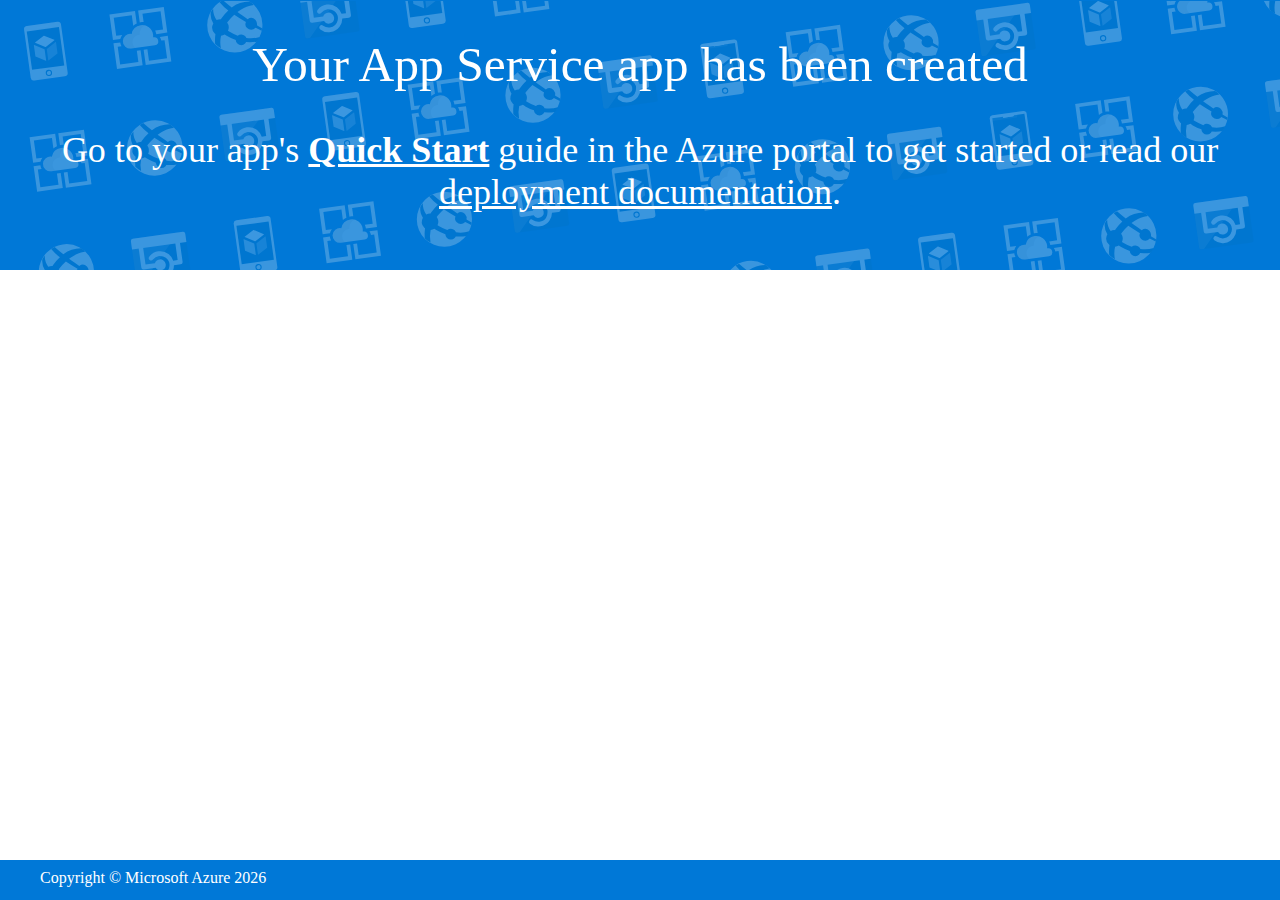
<file: hostingstart.html>
﻿<!DOCTYPE html>
<html>
<head>
<meta charset=utf-8>
<meta name=viewport content="width=device-width, initial-scale=1">
<meta http-equiv=X-UA-Compatible content="IE=edge">
<link rel="shortcut icon" href=[data-uri] type=image/x-icon>
<title>Microsoft Azure App Service - Welcome</title>
<style type=text/css>html{height:100%;width:100%}#feature{margin:0 auto 0 auto;overflow:hidden;height:30vh}#image{position:absolute;z-index:-1;width:100%;background-color:#0078d7;height:30%;overflow:hidden;max-height:400px}#image svg{opacity:.23;min-height:110%;height:110%;max-height:400px;display:block;margin:auto}#topFrame{width:100%;margin-top:25px;margin-left:0;margin-right:0;margin-bottom:0;overflow:hidden;height:65vh}#footer{position:absolute;bottom:0;height:4.4vh;min-height:30px;width:100%;overflow:hidden;margin:0;background-color:#0078d7}p{text-align:center;margin:1vmin}#footer p{color:#fff;text-align:left;padding-left:20px;margin-left:20px;font-size:16px;font-family:"Segoe UI";font-weight:normal}#content{display:block;margin:auto;font-family:"Segoe UI";font-weight:normal;font-size:4vmin;color:#fff;text-align:center;vertical-align:middle;max-width:1200px}#content h1{font-family:"Segoe UI Light";color:#fff;font-weight:normal;font-size:5.5vmin;margin:4vmin}#quickStart{font-weight:bold}p a,p a:visited,p a:active,p a:hover{color:#fff}body{margin:0}.cls-1{fill:none}.cls-2{clip-path:url(#clip-path)}.cls-3{fill:#f9f9f9}.cls-4{fill:#0071bc}.cls-5,.cls-6,.cls-7,.cls-8,.cls-9{fill:#fff}.cls-5{opacity:.15}.cls-10,.cls-5,.cls-7,.cls-8,.cls-9{isolation:isolate}.cls-7{opacity:.7}.cls-8{opacity:.4}.cls-10,.cls-9{opacity:.2}.cls-10{fill:#a0a1a2}</style>
<script>if(!String.prototype.startsWith){String.prototype.startsWith=function(b,a){a=a||0;return this.substr(a,b.length)===b}}(function(d,e,j,h,f,c,b){d.GoogleAnalyticsObject=f;d[f]=d[f]||function(){(d[f].q=d[f].q||[]).push(arguments)},d[f].l=1*new Date();c=e.createElement(j),b=e.getElementsByTagName(j)[0];c.async=1;c.src=h;b.parentNode.insertBefore(c,b)})(window,document,"script","https://www.google-analytics.com/analytics.js","ga");ga("create","UA-87926369-1","auto");ga("send","pageview","hostingstartpage");</script>
<script>var trackOutboundLink=function(b){var a=document.getElementById(b).getAttribute("href");ga("send","event","outbound",b,a,{transport:"beacon",hitCallback:function(){window.open(a)}})};</script>
<script type=text/javascript>var mixPanelLoaded=false;var userInfo;(function(l,c){if(!c.__SV){var d,k,h,j;window.mixpanel=c;c._i=[];c.init=function(b,i,m){function g(e,o){var f=o.split(".");2==f.length&&(e=e[f[0]],o=f[1]);e[o]=function(){e.push([o].concat(Array.prototype.slice.call(arguments,0)))}}var n=c;"undefined"!==typeof m?n=c[m]=[]:m="mixpanel";n.people=n.people||[];n.toString=function(e){var f="mixpanel";"mixpanel"!==m&&(f+="."+m);e||(f+=" (stub)");return f};n.people.toString=function(){return n.toString(1)+".people (stub)"};h="disable time_event track track_pageview track_links track_forms register register_once alias unregister identify name_tag set_config people.set people.set_once people.increment people.append people.union people.track_charge people.clear_charges people.delete_user".split(" ");for(j=0;j<h.length;j++){g(n,h[j])}c._i.push([b,i,m])};c.__SV=1.2;d=l.createElement("script");d.type="text/javascript";d.async=!0;d.src="undefined"!==typeof MIXPANEL_CUSTOM_LIB_URL?MIXPANEL_CUSTOM_LIB_URL:"file:"===l.location.protocol&&"//cdn.mxpnl.com/libs/mixpanel-2-latest.min.js".match(/^\/\//)?"https://cdn.mxpnl.com/libs/mixpanel-2-latest.min.js":"//cdn.mxpnl.com/libs/mixpanel-2-latest.min.js";k=l.getElementsByTagName("script")[0];k.parentNode.insertBefore(d,k)}})(document,window.mixpanel||[]);mixpanel.init("1d92e3abd14a2d65f748d1314dd24b99",{cross_subdomain_cookie:true,loaded:function(){this.mixPanelLoaded=true}});function insertIframe(a){ga(function(e){var b=e.get("clientId");var c=document.getElementById("feature");var d=document.createElement("iframe");d.setAttribute("src","https://appservicelandingpage.trafficmanager.net?"+a+"&clientId="+b);d.setAttribute("id","topFrame");d.setAttribute("scrolling","no");d.setAttribute("frameborder","0");d.setAttribute("width","100vh");d.setAttribute("allowFullScreen","");insertAfter(c,d)})}function updateLinks(a){ga(function(e){var b=e.get("clientId");var c=document.getElementsByTagName("a");for(var d=0;d<c.length;d++){c[d].setAttribute("href",c[d].getAttribute("href")+"&"+a+"&clientId="+b)}})}function insertAfter(a,b){a.parentNode.insertBefore(b,a.nextSibling)}function addMixPanelProperties(a){a=a||{};a.sitename="appservice-hostingstart-page";a.correlationId=window.mixpanel.get_distinct_id()}window.onload=function(){try{var a=window.location.hostname;if(a.includes(".azurewebsites.net")){a=a.replace(".azurewebsites.net","")}var b=document.getElementById("quickStartLink");b.setAttribute("href",b.getAttribute("href")+"&sitename="+a);userInfo=window.mixpanel.get_distinct_id()||false;if(!!userInfo){window.mixpanel.track("appservice-hostingstart-page",{page:"load",properties:this.addMixPanelProperties(null)});mixpanel.track_links("#quickStart a","appservice-hostingstart-page-quickstart",{referrer:document.referrer});mixpanel.track_links("#docs a","appservice-hostingstart-page-docs",{referrer:document.referrer});var c="correlationId="+userInfo;this.insertIframe(c);this.updateLinks(c)}}catch(d){if(d.toString().startsWith("TypeError")){this.insertIframe("")}}};</script>
</head>
<body>
<div id=feature>
<div id=image>
<svg id=Layer_1 data-name="Layer 1" xmlns=http://www.w3.org/2000/svg xmlns:xlink=http://www.w3.org/1999/xlink viewBox="0 0 1367 300"><defs><style>.cls-1{fill:none}.cls-2{clip-path:url(#clip-path)}.cls-3{fill:#f9f9f9}.cls-4{fill:#0071bc}.cls-5,.cls-6,.cls-7,.cls-8,.cls-9{fill:#fff}.cls-5{opacity:.15}.cls-10,.cls-5,.cls-7,.cls-8,.cls-9{isolation:isolate}.cls-7{opacity:.7}.cls-8{opacity:.4}.cls-10,.cls-9{opacity:.2}.cls-10{fill:#a0a1a2}</style><clipPath id=clip-path><rect class=cls-1 x=0.28 y=1 width=1367 height="299"/></clipPath></defs><title>hostingstart-v2-02</title><g id=Layer_2 data-name="Layer 2"><g class=cls-2><g id=Mobile><path class=cls-3 d="M68.35,73.17a3.24,3.24,0,0,1-2.65,3.74l-.14,0L34.74,81.2A3.24,3.24,0,0,1,31,78.52q0-.08,0-.17L24.33,30A3.24,3.24,0,0,1,27,26.26l.14,0L57.93,22a3.24,3.24,0,0,1,3.69,2.71l0,.14Z"/><rect class=cls-4 x=29.55 y=29.47 width=32.83 height=39.02 transform="translate(-6.3 6.78) rotate(-7.9)"/><path class=cls-4 d="M52.55,73.24A3.18,3.18,0,1,1,49,70.48h0a3.19,3.19,0,0,1,3.59,2.74v0"/><path class=cls-3 d="M51.48,73.39a2.07,2.07,0,0,1-1.73,2.36h-.06a2.09,2.09,0,1,1,1.79-2.34h0"/><path class=cls-5 d="M32.39,70.55,27,31.9l24.74-3.43,1.37-5.79-26,3.61a3.24,3.24,0,0,0-2.79,3.63V30L31,78.35a3.24,3.24,0,0,0,3.57,2.87l.14,0,4-.56,2.82-11.37-9.17,1.27Z"/><path class=cls-6 d="M48.5,26.48a.74.74,0,0,1-.62.85h0l-9.49,1.32a.75.75,0,0,1-.21-1.49l9.44-1.31a.7.7,0,0,1,.9.64"/><path class=cls-6 d="M48.5,26.48a.74.74,0,0,1-.62.85h0l-9.49,1.32a.75.75,0,0,1-.21-1.49l9.44-1.31a.7.7,0,0,1,.9.64"/><path class=cls-6 d="M45.88,47.54h-.11L35.46,43.28c-.11,0-.12-.09-.14-.2a.38.38,0,0,1,.08-.23L44.18,36h.32l10.32,4.27c.11,0,.12.09.14.2s0,.21-.08.23L46.2,47.5h-.32"/><path class=cls-7 d="M46.38,61.33h-.11L35.9,57.08c-.11,0-.12-.09-.14-.2l-1.55-11.2a.38.38,0,0,1,.08-.23h.32l10.32,4.27c.11,0,.12.09.14.2l1.55,11.2a.38.38,0,0,1-.08.23h-.16"/><path class=cls-8 d="M49,61h-.11c-.11,0-.12-.09-.14-.2L47.27,49.69a.38.38,0,0,1,.08-.23l8.77-6.92h.32c.11,0,.12.09.14.2l1.52,11A.38.38,0,0,1,58,54l-8.71,6.92L49,61"/></g><g id=Web><path class=cls-3 d="M257,44.51A27.67,27.67,0,1,1,217.63,5.63a27.08,27.08,0,0,1,15.88-8A27.63,27.63,0,0,1,257,44.51"/><path class=cls-4 d="M249.61,28.27a5.83,5.83,0,0,0,8.24.11l.11-.11.28-.36c2.87,1.5,4.9,2.47,6,3.07a19.29,19.29,0,0,0,.43-2.39c-1.22-.59-2.78-1.62-5.2-3.08a6.48,6.48,0,0,0-1.54-5.59,5.89,5.89,0,0,0-7.78-.49c-3.06-2.13-6.55-4.57-10.29-7.31,9.32-6.77,16.55-7,16.55-7a26.09,26.09,0,0,0-4.5-3.5,29.83,29.83,0,0,0-17.84,6h0q-4.31-3.47-8.84-7.4c-1.17.6-2.27,1.24-3.42,1.94a55.73,55.73,0,0,0,8.77,8.44h0a44.53,44.53,0,0,0-6.64,7.65,5.11,5.11,0,0,0-.71,1.13,8,8,0,0,0-4.43.94,19.75,19.75,0,0,1-3.51-11.61,24.75,24.75,0,0,0-2.48,4,17.45,17.45,0,0,0,2.66,10.92,8.55,8.55,0,0,0,1.4,10.12l.73.55a45.7,45.7,0,0,0-.32,9.81c.26.29.3.61.67.94a32.94,32.94,0,0,0,5.19,3.78A30.34,30.34,0,0,1,223.27,36,8,8,0,0,0,227,34.83c.73.55,1.61,1,2.44,1.56a45.42,45.42,0,0,0,8.69,4A5.33,5.33,0,0,0,239.8,44a5.5,5.5,0,0,0,7.78,0l0,0a5.84,5.84,0,0,0,1-1.5,45.79,45.79,0,0,0,10.91-.38c.43-.06,2-3,2.92-4.8a30.14,30.14,0,0,1-13.6,1,4.15,4.15,0,0,0-1.31-2,5.42,5.42,0,0,0-7.41-.22,53.54,53.54,0,0,1-8.12-4c-.59-.35-1.12-.6-1.71-1a8.24,8.24,0,0,0-.83-8.3l.87-1.15a56.71,56.71,0,0,1,6.33-6.79l-.24-.18.24.18h0c3.85,2.72,7.89,5.2,11.78,7.43A5.18,5.18,0,0,0,249.61,28.27Z"/></g><g id=API><path class=cls-4 d="M308.22,37a2.22,2.22,0,0,0,2.49,1.88l50.54-7a2.22,2.22,0,0,0,1.88-2.49L358.34-5.16,303.43,2.47Z"/><path class=cls-6 d="M350.87-10.42a2.26,2.26,0,0,0-2.48-2l-.13,0a2.26,2.26,0,0,0-2,2.48l0,.13,3.23,23.24L345,14a13.93,13.93,0,0,0-4.74-6.73A13.54,13.54,0,0,0,330,4.65a13.94,13.94,0,0,0-9.19,5.41,2.48,2.48,0,0,0,.46,3.31,2.37,2.37,0,0,0,3.31-.46,9.15,9.15,0,0,1,6.13-3.57,9.72,9.72,0,0,1,6.87,1.76,9.26,9.26,0,0,1-4.33,16.58,9.72,9.72,0,0,1-6.87-1.76,2.37,2.37,0,0,0-3.31.46,2.48,2.48,0,0,0,.46,3.31,13.54,13.54,0,0,0,10.32,2.7A13.94,13.94,0,0,0,343,27a13.66,13.66,0,0,0,2.77-8.26l6.72-.93a2.26,2.26,0,0,0,2-2.48l0-.13-3.55-25.59Z"/><path class=cls-6 d="M331,12.76a5.61,5.61,0,0,0-4.51,3.89L317,18,313.77-5.27a2.26,2.26,0,0,0-2.48-2l-.13,0a2.31,2.31,0,0,0-1.87,2.6l3.55,25.54a2.26,2.26,0,0,0,2.48,2l.13,0,11.84-1.64a5.52,5.52,0,0,0,10.13-3.74A5.74,5.74,0,0,0,331,12.76Z"/><path class=cls-3 d="M354.74-15.09l-50.54,7a2.25,2.25,0,0,0-1.88,2.49l1.16,8.37,54.91-7.62-1.16-8.37a2.25,2.25,0,0,0-2.49-1.88"/><path class=cls-9 d="M304.2-8.07a2.25,2.25,0,0,0-1.88,2.49l1.12,8,.5,3.63,4.28,30.81a2.22,2.22,0,0,0,2.49,1.88l2.4-.33,36.78-52.92Z"/></g><g id=Mobile-2><path class=cls-3 d="M450.19,20.16a3.24,3.24,0,0,1-2.65,3.74l-.14,0L416.59,28.2a3.24,3.24,0,0,1-3.69-2.71l0-.14L406.17-23a3.24,3.24,0,0,1,2.7-3.7l.13,0L439.77-31a3.24,3.24,0,0,1,3.69,2.71l0,.14Z"/><rect class=cls-4 x=411.4 y=-23.52 width=32.83 height=39.02 transform="translate(4.61 58.76) rotate(-7.9)"/><path class=cls-4 d="M434.39,20.23a3.18,3.18,0,1,1-3.59-2.76,3.18,3.18,0,0,1,3.59,2.76v0"/><path class=cls-3 d="M433.32,20.38a2.07,2.07,0,0,1-1.73,2.36h-.06a2.08,2.08,0,1,1,1.79-2.33"/><path class=cls-5 d="M414.24,17.54l-5.37-38.65,24.74-3.43L435-30.33l-26,3.61a3.24,3.24,0,0,0-2.85,3.59l0,.13,6.71,48.3a3.24,3.24,0,0,0,3.57,2.87l.14,0,4-.56,2.82-11.37-9.17,1.27Z"/><path class=cls-7 d="M428.22,8.32h-.11L417.74,4.07c-.11,0-.12-.09-.14-.2L416-7.33a.38.38,0,0,1,.08-.23h.32l10.32,4.27c.11,0,.12.09.14.2l1.55,11.2a.38.38,0,0,1-.08.23h-.16"/><path class=cls-8 d="M430.89,7.95h-.11c-.11,0-.12-.09-.14-.2L429.11-3.32a.38.38,0,0,1,.08-.23L438-10.47h.32c.11,0,.12.09.14.2L440,.77a.38.38,0,0,1-.08.23l-8.71,6.92h-.27"/></g><g id=AppService><path class=cls-3 d="M139.66,62.68l-18.25,2.53L118.9,47.13l3.8-.53a10,10,0,0,1-1.18-3.54v-.25l-6.93,1,3.59,25.85L144.09,66,142,50.65l-3.8.53,1.59,11.49Z"/><path class=cls-3 d="M162.92,41l3.29-.46,2.53,18.25L150.5,61.34l-1.61-11.57-3.8.53,2.12,15.29L173.06,62l-3.58-25.77-8.11,1.13a7.37,7.37,0,0,1,1.52,3.49Z"/><path class=cls-3 d="M117.38,36.15,114.86,18l18.25-2.53L134.57,26a11.26,11.26,0,0,1,3.56-2.3l-1.75-12.59L110.53,14.7l3.58,25.77,7.43-1a9.32,9.32,0,0,1,1.93-4.06l-6.09.76Z"/><path class=cls-3 d="M145.08,22.31,143.92,14l18.25-2.53,2.53,18.25-8,1.11a13.29,13.29,0,0,1,1.11,3.63v.08L169,32.94,165.44,7.09l-25.93,3.6,1.67,12a4.82,4.82,0,0,0,.83-.2C143,22.43,144,22.29,145.08,22.31Z"/><path class=cls-3 d="M159.83,41.1a4.09,4.09,0,0,0-4.61-3.49h0l-.59.08a10.34,10.34,0,0,0,0-2.93,11,11,0,0,0-12.41-9.38A10.83,10.83,0,0,0,133,34.23,7.49,7.49,0,1,0,132.6,49h0l23.91-3.32h0a4,4,0,0,0,3.32-4.58h0"/><path class=cls-10 d="M136.75,48.53a6.73,6.73,0,0,1-2.45-3.36,7.42,7.42,0,0,1,4.24-9.6l.1,0a4.87,4.87,0,0,1,2.44-.42,11.11,11.11,0,0,1,4.78-9.62,10.47,10.47,0,0,0-3.38-.13,10.83,10.83,0,0,0-9.19,8.85A7.49,7.49,0,1,0,132.85,49h0l3.89-.54Z"/></g><g id=AppService-2><path class=cls-3 d="M521.5,9.67,503.26,12.2,500.75-5.88l3.8-.53a10,10,0,0,1-1.18-3.54v-.25l-6.93,1L500,16.61,525.93,13,523.8-2.36l-3.8.53,1.59,11.49Z"/><path class=cls-3 d="M544.76-12l3.29-.46L550.59,5.8,532.34,8.33,530.73-3.24l-3.8.53L529,12.58,554.91,9l-3.58-25.77-8.11,1.13a7.37,7.37,0,0,1,1.52,3.49Z"/></g><g id=Web-2><path class=cls-3 d="M176.32,168.52A27.67,27.67,0,1,1,137,129.64a27.08,27.08,0,0,1,15.88-8,27.63,27.63,0,0,1,23.49,46.83"/><path class=cls-4 d="M169,152.28a5.83,5.83,0,0,0,8.24.11l.11-.11.28-.36c2.87,1.5,4.9,2.47,6,3.07a19.29,19.29,0,0,0,.43-2.39c-1.22-.59-2.78-1.62-5.2-3.08a6.48,6.48,0,0,0-1.54-5.59,5.89,5.89,0,0,0-7.78-.49c-3.06-2.13-6.55-4.57-10.29-7.31,9.32-6.77,16.55-7,16.55-7a26.09,26.09,0,0,0-4.5-3.5,29.83,29.83,0,0,0-17.84,6h0q-4.31-3.47-8.84-7.4c-1.17.6-2.27,1.24-3.42,1.94a55.73,55.73,0,0,0,8.77,8.44h0a44.53,44.53,0,0,0-6.64,7.65,5.11,5.11,0,0,0-.71,1.13,8,8,0,0,0-4.43.94,19.75,19.75,0,0,1-3.51-11.61,24.75,24.75,0,0,0-2.48,4,17.45,17.45,0,0,0,2.66,10.92,8.55,8.55,0,0,0,1.4,10.12l.73.55a45.7,45.7,0,0,0-.32,9.81c.26.29.3.61.67.94a32.94,32.94,0,0,0,5.19,3.78,30.34,30.34,0,0,1,.13-12.77,8,8,0,0,0,3.74-1.17c.73.55,1.61,1,2.44,1.56a45.42,45.42,0,0,0,8.69,3.95,5.33,5.33,0,0,0,1.65,3.68,5.5,5.5,0,0,0,7.78,0l0,0a5.84,5.84,0,0,0,1-1.5,45.79,45.79,0,0,0,10.91-.38c.43-.06,2-3,2.92-4.8a30.14,30.14,0,0,1-13.6,1,4.15,4.15,0,0,0-1.31-2,5.42,5.42,0,0,0-7.41-.22,53.54,53.54,0,0,1-8.14-3.92c-.59-.35-1.12-.6-1.71-1a8.24,8.24,0,0,0-.83-8.3l.87-1.15a56.71,56.71,0,0,1,6.33-6.79l-.24-.18.24.18h0c3.85,2.72,7.89,5.2,11.78,7.43A5.18,5.18,0,0,0,169,152.28Z"/></g><g id=API-2><path class=cls-4 d="M227.58,161a2.22,2.22,0,0,0,2.49,1.88l50.54-7a2.22,2.22,0,0,0,1.88-2.49L277.7,118.9l-54.91,7.62Z"/><path class=cls-6 d="M270.23,113.59a2.31,2.31,0,0,0-4.58.64l3.23,23.24-4.48.62a13.93,13.93,0,0,0-4.74-6.73,13.54,13.54,0,0,0-10.32-2.7,13.94,13.94,0,0,0-9.19,5.41,2.48,2.48,0,0,0,.46,3.31,2.37,2.37,0,0,0,3.31-.46,9.15,9.15,0,0,1,6.13-3.57,9.72,9.72,0,0,1,6.87,1.76,9.26,9.26,0,0,1-4.33,16.58,9.72,9.72,0,0,1-6.87-1.76,2.37,2.37,0,0,0-3.31.46,2.48,2.48,0,0,0,.46,3.31,13.54,13.54,0,0,0,10.32,2.7,13.94,13.94,0,0,0,9.19-5.41,13.66,13.66,0,0,0,2.77-8.26l6.72-.93a2.26,2.26,0,0,0,2-2.48l0-.13-3.55-25.59Z"/><path class=cls-6 d="M250.41,136.77a5.61,5.61,0,0,0-4.51,3.89L236.35,142l-3.23-23.24a2.26,2.26,0,0,0-2.48-2l-.13,0a2.31,2.31,0,0,0-1.87,2.6l3.55,25.54a2.26,2.26,0,0,0,2.48,2l.13,0,11.84-1.64a5.52,5.52,0,0,0,10.13-3.74A5.74,5.74,0,0,0,250.41,136.77Z"/><path class=cls-3 d="M274.09,108.92l-50.54,7a2.25,2.25,0,0,0-1.88,2.49l1.16,8.37,54.91-7.62-1.16-8.37a2.25,2.25,0,0,0-2.49-1.88"/><path class=cls-9 d="M223.55,115.94a2.25,2.25,0,0,0-1.88,2.49l1.12,8,.5,3.63,4.28,30.81a2.22,2.22,0,0,0,2.49,1.88l2.4-.33,36.78-52.92-45.68,6.4Z"/></g><g id=Mobile-3><path class=cls-3 d="M369.55,144.17a3.24,3.24,0,0,1-2.65,3.74l-.14,0-30.81,4.28a3.24,3.24,0,0,1-3.69-2.71l0-.14-6.71-48.3a3.24,3.24,0,0,1,2.65-3.74l.14,0L359.13,93a3.24,3.24,0,0,1,3.69,2.71l0,.14Z"/><rect class=cls-4 x=330.74 y=100.49 width=32.83 height=39.02 transform="translate(-13.2 48.85) rotate(-7.9)"/><path class=cls-4 d="M353.74,144.24a3.18,3.18,0,1,1-3.59-2.76,3.18,3.18,0,0,1,3.59,2.76v0"/><path class=cls-3 d="M352.68,144.39a2.07,2.07,0,0,1-1.73,2.36h-.06a2.1,2.1,0,0,1-2.37-1.79h0a2.1,2.1,0,1,1,4.16-.58h0"/><path class=cls-5 d="M333.59,141.55l-5.37-38.65L353,99.47l1.37-5.79-26,3.61a3.24,3.24,0,0,0-2.81,3.62l0,.14,6.71,48.3a3.24,3.24,0,0,0,3.57,2.87l.14,0,4-.56,2.82-11.37-9.17,1.27Z"/><path class=cls-6 d="M349.7,97.48a.74.74,0,0,1-.62.85h0l-9.49,1.32a.75.75,0,1,1-.21-1.49l9.44-1.31a.7.7,0,0,1,.9.64"/><path class=cls-6 d="M349.7,97.48a.74.74,0,0,1-.62.85h0l-9.49,1.32a.75.75,0,1,1-.21-1.49l9.44-1.31a.7.7,0,0,1,.9.64"/><path class=cls-6 d="M347.08,118.54H347l-10.32-4.27c-.11,0-.12-.09-.14-.2a.38.38,0,0,1,.08-.23L345.4,107h.32L356,111.27c.11,0,.12.09.14.2s0,.21-.08.23l-8.67,6.8h-.32"/><path class=cls-7 d="M347.58,132.33h-.11l-10.37-4.27c-.11,0-.12-.09-.14-.2l-1.55-11.2a.38.38,0,0,1,.08-.23h.32l10.32,4.27c.11,0,.12.09.14.2l1.55,11.2a.38.38,0,0,1-.08.23h-.16"/><path class=cls-8 d="M350.25,132h-.11c-.11,0-.12-.09-.14-.2l-1.54-11.09a.38.38,0,0,1,.08-.23l8.77-6.92h.32c.11,0,.12.09.14.2l1.54,11.09a.38.38,0,0,1-.08.23L350.52,132h-.27"/></g><g id=AppService-3><path class=cls-3 d="M59,186.69l-18.25,2.53-2.51-18.08,3.8-.53a10,10,0,0,1-1.18-3.54v-.25l-6.93,1,3.59,25.85L63.45,190l-2.13-15.37-3.8.53,1.59,11.49Z"/><path class=cls-3 d="M82.28,165l3.29-.46,2.53,18.25-18.25,2.53-1.61-11.57-3.8.53,2.12,15.29L92.42,186l-3.58-25.77-8.11,1.13a7.37,7.37,0,0,1,1.52,3.49Z"/><path class=cls-3 d="M36.74,160.16,34.22,142l18.25-2.53L53.93,150a11.26,11.26,0,0,1,3.56-2.3l-1.75-12.59L29.89,138.7l3.58,25.77,7.43-1a9.32,9.32,0,0,1,1.93-4.06l-6.09.76Z"/><path class=cls-3 d="M64.44,146.33,63.28,138l18.25-2.53,2.53,18.25-8,1.11a13.29,13.29,0,0,1,1.11,3.63v.08L88.39,157,84.8,131.1l-25.93,3.6,1.67,12a4.82,4.82,0,0,0,.83-.2C62.39,146.44,63.4,146.3,64.44,146.33Z"/><path class=cls-3 d="M79.19,165.12a4.09,4.09,0,0,0-4.61-3.49h0l-.59.08a10.34,10.34,0,0,0,0-2.93,11,11,0,0,0-12.41-9.38,10.83,10.83,0,0,0-9.19,8.85A7.49,7.49,0,1,0,52,173h0l23.91-3.32h0a4,4,0,0,0,3.32-4.58h0"/><path class=cls-10 d="M56.11,172.54a6.73,6.73,0,0,1-2.45-3.36,7.42,7.42,0,0,1,4.22-9.61l.12,0a4.87,4.87,0,0,1,2.44-.42,11.11,11.11,0,0,1,4.78-9.62,10.47,10.47,0,0,0-3.38-.13,10.83,10.83,0,0,0-9.19,8.85A7.49,7.49,0,1,0,52.21,173h0l3.89-.54Z"/></g><g id=Web-3><path class=cls-3 d="M558.16,115.51a27.67,27.67,0,1,1-39.37-38.88,27.08,27.08,0,0,1,15.88-8,27.63,27.63,0,0,1,23.49,46.83"/><path class=cls-4 d="M550.8,99.27a5.83,5.83,0,0,0,8.24.11l.11-.11.28-.36c2.87,1.5,4.9,2.47,6,3.07a19.3,19.3,0,0,0,.43-2.39c-1.22-.59-2.78-1.62-5.2-3.08a6.48,6.48,0,0,0-1.54-5.59,5.89,5.89,0,0,0-7.78-.49c-3.06-2.13-6.55-4.57-10.29-7.31,9.32-6.77,16.55-7,16.55-7a26.09,26.09,0,0,0-4.5-3.5,29.83,29.83,0,0,0-17.84,6h0q-4.31-3.47-8.84-7.4c-1.17.6-2.27,1.24-3.42,1.94a55.73,55.73,0,0,0,8.77,8.44h0a44.53,44.53,0,0,0-6.64,7.65,5.11,5.11,0,0,0-.71,1.13,8,8,0,0,0-4.43.94,19.75,19.75,0,0,1-3.51-11.61,24.75,24.75,0,0,0-2.48,4,17.45,17.45,0,0,0,2.66,10.92,8.55,8.55,0,0,0,1.4,10.12l.73.55a45.7,45.7,0,0,0-.32,9.81c.26.29.3.61.67.94a32.94,32.94,0,0,0,5.19,3.78,30.34,30.34,0,0,1,.13-12.77,8,8,0,0,0,3.74-1.17c.73.55,1.61,1,2.44,1.56a45.42,45.42,0,0,0,8.69,3.95A5.33,5.33,0,0,0,541,115a5.5,5.5,0,0,0,7.78,0l0,0a5.84,5.84,0,0,0,1-1.5,45.79,45.79,0,0,0,10.91-.38c.43-.06,2-3,2.92-4.8a30.14,30.14,0,0,1-13.6,1,4.15,4.15,0,0,0-1.31-2,5.42,5.42,0,0,0-7.41-.22,53.54,53.54,0,0,1-8.14-3.92c-.59-.35-1.12-.6-1.71-1a8.24,8.24,0,0,0-.83-8.3l.87-1.15a56.71,56.71,0,0,1,6.33-6.79l-.24-.18.24.18h0c3.85,2.72,7.89,5.2,11.78,7.43A5.18,5.18,0,0,0,550.8,99.27Z"/></g><g id=API-3><path class=cls-4 d="M609.42,108a2.22,2.22,0,0,0,2.49,1.88l50.54-7a2.22,2.22,0,0,0,1.88-2.49L659.54,65.9l-54.91,7.62Z"/><path class=cls-6 d="M652.07,60.58a2.31,2.31,0,0,0-4.58.64h0l3.23,23.24-4.48.62a13.93,13.93,0,0,0-4.74-6.73,13.54,13.54,0,0,0-10.32-2.7A13.94,13.94,0,0,0,622,81.06a2.48,2.48,0,0,0,.46,3.31,2.37,2.37,0,0,0,3.31-.46,9.15,9.15,0,0,1,6.13-3.57,9.72,9.72,0,0,1,6.87,1.76,9.26,9.26,0,0,1-4.33,16.58,9.72,9.72,0,0,1-6.87-1.76,2.37,2.37,0,0,0-3.31.46,2.48,2.48,0,0,0,.46,3.31,13.54,13.54,0,0,0,10.32,2.7A13.94,13.94,0,0,0,644.22,98,13.66,13.66,0,0,0,647,89.7l6.72-.93a2.26,2.26,0,0,0,2-2.48s0-.09,0-.13l-3.55-25.59Z"/><path class=cls-6 d="M632.25,83.76a5.61,5.61,0,0,0-4.51,3.89L618.19,89,615,65.73a2.26,2.26,0,0,0-2.48-2l-.13,0a2.31,2.31,0,0,0-1.87,2.6L614,91.89a2.26,2.26,0,0,0,2.48,2l.13,0,11.84-1.64a5.52,5.52,0,0,0,10.13-3.74A5.74,5.74,0,0,0,632.25,83.76Z"/><path class=cls-3 d="M655.93,55.91l-50.54,7a2.25,2.25,0,0,0-1.88,2.49l1.16,8.37,54.91-7.62-1.16-8.37a2.25,2.25,0,0,0-2.49-1.88"/><path class=cls-9 d="M605.39,62.93a2.25,2.25,0,0,0-1.88,2.49l1.12,8,.5,3.63,4.28,30.81a2.22,2.22,0,0,0,2.49,1.88l2.4-.33,36.78-52.92-45.68,6.4Z"/></g><g id=Mobile-4><path class=cls-3 d="M751.39,91.16a3.24,3.24,0,0,1-2.65,3.74l-.14,0L717.79,99.2a3.24,3.24,0,0,1-3.69-2.71l0-.14L707.36,48A3.24,3.24,0,0,1,710,44.26l.14,0L741,40a3.24,3.24,0,0,1,3.69,2.71l0,.14Z"/><rect class=cls-4 x=712.59 y=47.5 width=32.83 height=39.02 transform="matrix(0.99, -0.14, 0.14, 0.99, -2.29, 100.83)"/><path class=cls-4 d="M735.59,91.23A3.18,3.18,0,1,1,732,88.47a3.18,3.18,0,0,1,3.59,2.76v0"/><path class=cls-3 d="M734.52,91.38a2.07,2.07,0,0,1-1.73,2.36h-.06a2.08,2.08,0,1,1,1.79-2.33"/><path class=cls-5 d="M715.43,88.54l-5.37-38.65,24.74-3.43,1.37-5.79-26,3.61a3.24,3.24,0,0,0-2.83,3.61l0,.11,6.71,48.3a3.24,3.24,0,0,0,3.57,2.87l.14,0,4-.56,2.82-11.37-9.17,1.27Z"/><path class=cls-6 d="M731.54,44.47a.74.74,0,0,1-.62.85h0l-9.49,1.32a.75.75,0,1,1-.21-1.49l9.44-1.31a.7.7,0,0,1,.9.64"/><path class=cls-6 d="M731.54,44.47a.74.74,0,0,1-.62.85h0l-9.49,1.32a.75.75,0,1,1-.21-1.49l9.44-1.31a.7.7,0,0,1,.9.64"/><path class=cls-6 d="M728.92,65.53h-.11l-10.32-4.27c-.11,0-.12-.09-.14-.2a.38.38,0,0,1,.08-.23L727.22,54h.32l10.32,4.27c.11,0,.12.09.14.2s0,.21-.08.23l-8.67,6.8h-.32"/><path class=cls-7 d="M729.42,79.32h-.11l-10.37-4.27c-.11,0-.12-.09-.14-.2l-1.55-11.2a.38.38,0,0,1,.08-.23h.32L728,67.68c.11,0,.12.09.14.2l1.55,11.2a.38.38,0,0,1-.08.23h-.16"/><path class=cls-8 d="M732.09,79H732c-.11,0-.12-.09-.14-.2L730.3,67.68a.38.38,0,0,1,.08-.23l8.77-6.92h.32c.11,0,.12.09.14.2l1.54,11.09a.38.38,0,0,1-.08.23L732.36,79h-.27"/></g><g id=AppService-4><path class=cls-3 d="M440.86,133.68l-18.25,2.53-2.51-18.08,3.8-.53a10,10,0,0,1-1.18-3.54v-.25l-6.93,1,3.59,25.85,25.93-3.6-2.13-15.37-3.8.53L441,133.71Z"/><path class=cls-3 d="M464.12,112l3.29-.46,2.53,18.25-18.25,2.53-1.61-11.57-3.8.53,2.12,15.29L474.26,133l-3.58-25.77-8.11,1.13a7.37,7.37,0,0,1,1.52,3.49Z"/><path class=cls-3 d="M418.58,107.15,416.06,89l18.25-2.53L435.77,97a11.26,11.26,0,0,1,3.56-2.3l-1.75-12.59L411.73,85.7l3.58,25.77,7.43-1a9.32,9.32,0,0,1,1.93-4.06l-6.09.76Z"/><path class=cls-3 d="M446.28,93.32,445.12,85l18.25-2.53,2.53,18.25-8,1.11a13.29,13.29,0,0,1,1.11,3.63v.08L470.25,104l-3.59-25.85-25.93,3.6,1.67,12a4.82,4.82,0,0,0,.83-.2A23.55,23.55,0,0,1,446.28,93.32Z"/><path class=cls-3 d="M461,112.11a4.09,4.09,0,0,0-4.61-3.49h0l-.59.08a10.34,10.34,0,0,0,0-2.93,11,11,0,0,0-12.41-9.38,10.83,10.83,0,0,0-9.19,8.85A7.49,7.49,0,1,0,433.8,120h0l23.91-3.32h0A4,4,0,0,0,461,112.1h0"/><path class=cls-10 d="M438,119.53a6.73,6.73,0,0,1-2.45-3.36,7.42,7.42,0,0,1,4.24-9.6l.1,0a4.87,4.87,0,0,1,2.44-.42,11.11,11.11,0,0,1,4.78-9.62,10.47,10.47,0,0,0-3.38-.13,10.83,10.83,0,0,0-9.19,8.85A7.49,7.49,0,1,0,434,120h0l3.89-.54Z"/></g><g id=Web-4><path class=cls-3 d="M940,62.5a27.67,27.67,0,1,1-39.37-38.88,27.08,27.08,0,0,1,15.88-8A27.63,27.63,0,0,1,940,62.5"/><path class=cls-4 d="M932.64,46.26a5.83,5.83,0,0,0,8.24.11l.11-.11.28-.36c2.87,1.5,4.9,2.47,6,3.07a19.3,19.3,0,0,0,.43-2.39c-1.22-.59-2.78-1.62-5.2-3.08a6.48,6.48,0,0,0-1.5-5.61,5.89,5.89,0,0,0-7.78-.49c-3.06-2.13-6.55-4.57-10.29-7.31,9.32-6.77,16.55-7,16.55-7a26.09,26.09,0,0,0-4.5-3.5,29.83,29.83,0,0,0-17.84,6h0q-4.31-3.47-8.84-7.4c-1.17.6-2.27,1.24-3.42,1.94a55.73,55.73,0,0,0,8.77,8.44h0A44.53,44.53,0,0,0,907,36.15a5.11,5.11,0,0,0-.71,1.13,8,8,0,0,0-4.43.94,19.75,19.75,0,0,1-3.51-11.61,24.75,24.75,0,0,0-2.48,4,17.45,17.45,0,0,0,2.66,10.92,8.55,8.55,0,0,0,1.4,10.12l.73.55a45.7,45.7,0,0,0-.32,9.81c.26.29.3.61.67.94a32.94,32.94,0,0,0,5.19,3.78A30.34,30.34,0,0,1,906.31,54,8,8,0,0,0,910,52.83c.73.55,1.61,1,2.44,1.56a45.42,45.42,0,0,0,8.69,4A5.33,5.33,0,0,0,922.84,62a5.5,5.5,0,0,0,7.78,0l0,0a5.84,5.84,0,0,0,1-1.5,45.79,45.79,0,0,0,10.91-.38c.43-.06,2-3,2.92-4.8a30.14,30.14,0,0,1-13.6,1,4.15,4.15,0,0,0-1.31-2,5.42,5.42,0,0,0-7.41-.22,53.54,53.54,0,0,1-8.16-4c-.59-.35-1.12-.6-1.71-1a8.24,8.24,0,0,0-.83-8.3l.87-1.15a56.71,56.71,0,0,1,6.33-6.79l-.24-.18.24.18h0c3.85,2.72,7.89,5.2,11.78,7.43A5.18,5.18,0,0,0,932.64,46.26Z"/></g><g id=API-4><path class=cls-4 d="M991.26,55a2.22,2.22,0,0,0,2.49,1.88l50.54-7a2.22,2.22,0,0,0,1.88-2.49l-4.79-34.49-54.91,7.62Z"/><path class=cls-6 d="M1033.91,7.57a2.31,2.31,0,1,0-4.58.64h0l3.23,23.24-4.48.62a13.93,13.93,0,0,0-4.74-6.73,13.54,13.54,0,0,0-10.32-2.7,13.94,13.94,0,0,0-9.19,5.41,2.48,2.48,0,0,0,.46,3.31,2.37,2.37,0,0,0,3.31-.46,9.15,9.15,0,0,1,6.13-3.57,9.72,9.72,0,0,1,6.87,1.76,9.26,9.26,0,0,1-4.33,16.58,9.72,9.72,0,0,1-6.87-1.76,2.37,2.37,0,0,0-3.31.46,2.48,2.48,0,0,0,.46,3.31,13.54,13.54,0,0,0,10.32,2.7,13.94,13.94,0,0,0,9.19-5.41,13.66,13.66,0,0,0,2.77-8.26l6.72-.93a2.26,2.26,0,0,0,2-2.48s0-.09,0-.13L1034,7.56Z"/><path class=cls-6 d="M1014.09,30.75a5.61,5.61,0,0,0-4.51,3.89L1000,36l-3.23-23.24a2.26,2.26,0,0,0-2.48-2l-.13,0a2.31,2.31,0,0,0-1.87,2.6l3.55,25.54a2.26,2.26,0,0,0,2.48,2l.13,0,11.84-1.64a5.52,5.52,0,0,0,10.13-3.74A5.74,5.74,0,0,0,1014.09,30.75Z"/><path class=cls-3 d="M1037.77,2.9l-50.54,7a2.25,2.25,0,0,0-1.88,2.49l1.16,8.37,54.91-7.62-1.16-8.37a2.25,2.25,0,0,0-2.49-1.88"/><path class=cls-9 d="M987.23,9.92a2.25,2.25,0,0,0-1.88,2.49l1.12,8L987,24l4.28,30.81a2.22,2.22,0,0,0,2.49,1.88l2.4-.33,36.78-52.92-45.68,6.4Z"/></g><g id=Mobile-5><path class=cls-3 d="M1133.23,38.15a3.24,3.24,0,0,1-2.65,3.74l-.14,0-30.81,4.28a3.24,3.24,0,0,1-3.69-2.71l0-.14L1089.21-5a3.24,3.24,0,0,1,2.68-3.71l.11,0L1122.81-13a3.24,3.24,0,0,1,3.69,2.71l0,.14Z"/><rect class=cls-4 x=1094.43 y=-5.49 width=32.83 height=39.02 transform="matrix(0.99, -0.14, 0.14, 0.99, 8.62, 152.81)"/><path class=cls-4 d="M1117.43,38.22a3.18,3.18,0,1,1-3.59-2.76,3.18,3.18,0,0,1,3.59,2.76v0"/><path class=cls-3 d="M1116.36,38.37a2.07,2.07,0,0,1-1.73,2.36h-.06A2.1,2.1,0,0,1,1112.2,39h0a2.1,2.1,0,0,1,4.16-.58"/><path class=cls-5 d="M1097.27,35.53,1091.9-3.12l24.74-3.43,1.37-5.79-26,3.61a3.24,3.24,0,0,0-2.82,3.61l0,.12,6.71,48.3a3.24,3.24,0,0,0,3.57,2.87l.14,0,4-.56,2.82-11.37-9.17,1.27Z"/><path class=cls-6 d="M1110.76,12.52h-.11l-10.32-4.27c-.11,0-.12-.09-.14-.2a.38.38,0,0,1,.08-.23L1109.06,1h.32l10.32,4.27c.11,0,.12.09.14.2s0,.21-.08.23l-8.67,6.8h-.32"/><path class=cls-7 d="M1111.26,26.31h-.11L1100.78,22c-.11,0-.12-.09-.14-.2l-1.55-11.2a.38.38,0,0,1,.08-.23h.32l10.32,4.27c.11,0,.12.09.14.2l1.55,11.2a.38.38,0,0,1-.08.23h-.16"/><path class=cls-8 d="M1113.93,25.94h-.11c-.11,0-.12-.09-.14-.2l-1.54-11.09a.38.38,0,0,1,.08-.23l8.78-6.9h.32c.11,0,.12.09.14.2l1.54,11a.38.38,0,0,1-.08.23l-8.71,6.92h-.27"/></g><g id=AppService-5><path class=cls-3 d="M822.7,80.67,804.45,83.2l-2.51-18.08,3.8-.53A10,10,0,0,1,804.56,61V60.8l-6.93,1,3.59,25.85L827.13,84,825,68.64l-3.8.53,1.59,11.49Z"/><path class=cls-3 d="M846,59l3.29-.46,2.53,18.25-18.25,2.53L832,67.75l-3.8.53,2.12,15.29L856.1,80l-3.58-25.77-8.11,1.13a7.37,7.37,0,0,1,1.52,3.49Z"/><path class=cls-3 d="M800.42,54.14,797.9,36l18.25-2.53L817.61,44a11.26,11.26,0,0,1,3.56-2.3l-1.75-12.59L793.57,32.7l3.58,25.77,7.43-1a9.32,9.32,0,0,1,1.93-4.06l-6.09.76Z"/><path class=cls-3 d="M828.12,40.31,827,31.94l18.25-2.53,2.53,18.25-8,1.11a13.29,13.29,0,0,1,1.11,3.63v.08l11.24-1.56-3.59-25.85-25.93,3.6,1.67,12a4.82,4.82,0,0,0,.83-.2C826.07,40.42,827.08,40.28,828.12,40.31Z"/><path class=cls-3 d="M842.87,59.1a4.09,4.09,0,0,0-4.61-3.49h0l-.59.08a10.34,10.34,0,0,0,0-2.93,11,11,0,0,0-12.41-9.38,10.83,10.83,0,0,0-9.19,8.85A7.49,7.49,0,1,0,815.64,67h0l23.91-3.32h0a4,4,0,0,0,3.32-4.58h0"/><path class=cls-10 d="M819.79,66.52a6.73,6.73,0,0,1-2.45-3.36,7.42,7.42,0,0,1,4.24-9.6l.1,0a4.87,4.87,0,0,1,2.44-.42,11.11,11.11,0,0,1,4.78-9.62,10.47,10.47,0,0,0-3.38-.13,10.83,10.83,0,0,0-9.19,8.85,7.49,7.49,0,1,0-.44,14.8h0l3.89-.54Z"/></g><g id=Web-5><path class=cls-3 d="M1321.84,9.49a27.48,27.48,0,0,1-15.87,8,27.81,27.81,0,0,1-23.32-7.72,27.63,27.63,0,0,1-.26-39.07l.09-.09a27.08,27.08,0,0,1,15.88-8,27.81,27.81,0,0,1,23.32,7.72,27.68,27.68,0,0,1,.16,39.11"/><path class=cls-4 d="M1314.49-6.75a5.83,5.83,0,0,0,8.24.11l.11-.11.28-.36c2.87,1.5,4.9,2.47,6,3.07a19.3,19.3,0,0,0,.43-2.39c-1.22-.59-2.78-1.62-5.2-3.08a6.48,6.48,0,0,0-1.54-5.59,5.89,5.89,0,0,0-7.78-.49c-3.06-2.13-6.55-4.57-10.29-7.31,9.32-6.77,16.55-7,16.55-7a26.09,26.09,0,0,0-4.5-3.5,29.83,29.83,0,0,0-17.84,6h0q-4.31-3.47-8.84-7.4c-1.17.6-2.27,1.24-3.42,1.94a55.73,55.73,0,0,0,8.77,8.44h0a44.53,44.53,0,0,0-6.64,7.65,5.11,5.11,0,0,0-.71,1.13,8,8,0,0,0-4.43.94,19.75,19.75,0,0,1-3.51-11.61,24.76,24.76,0,0,0-2.48,4,17.45,17.45,0,0,0,2.66,10.92,8.55,8.55,0,0,0,1.4,10.12l.73.55a45.7,45.7,0,0,0-.32,9.81c.26.29.3.61.67.94a32.94,32.94,0,0,0,5.19,3.78A30.34,30.34,0,0,1,1288.15,1a8,8,0,0,0,3.74-1.17c.73.55,1.61,1,2.44,1.56A45.42,45.42,0,0,0,1303,5.32,5.33,5.33,0,0,0,1304.68,9a5.5,5.5,0,0,0,7.78,0l0,0a5.84,5.84,0,0,0,1-1.5,45.79,45.79,0,0,0,10.91-.38c.43-.06,2-3,2.92-4.8a30.14,30.14,0,0,1-13.6,1,4.15,4.15,0,0,0-1.31-2A5.42,5.42,0,0,0,1305,1a53.54,53.54,0,0,1-8.14-3.92c-.59-.35-1.12-.6-1.71-1a8.24,8.24,0,0,0-.83-8.3l.87-1.15a56.71,56.71,0,0,1,6.33-6.79l-.24-.18.24.18h0c3.85,2.72,7.89,5.2,11.78,7.43A5.18,5.18,0,0,0,1314.49-6.75Z"/></g><g id=AppService-6><path class=cls-3 d="M1204.54,27.66l-18.25,2.53-2.51-18.08,3.8-.53A10,10,0,0,1,1186.41,8V7.75l-6.93,1L1183,34.6l26-3.6-2.13-15.37-3.8.53,1.59,11.49Z"/><path class=cls-3 d="M1227.8,6l3.29-.46,2.53,18.25-18.25,2.53-1.61-11.57-3.8.53,2.12,15.29L1237.94,27l-3.58-25.77-8.11,1.13a7.37,7.37,0,0,1,1.52,3.49Z"/><path class=cls-3 d="M1182.26,1.13,1179.74-17,1198-19.57,1199.45-9a11.26,11.26,0,0,1,3.56-2.3l-1.75-12.59-25.85,3.59L1179,5.46l7.43-1A9.32,9.32,0,0,1,1188.36.4l-6.09.76Z"/><path class=cls-3 d="M1224.71,6.09a4.09,4.09,0,0,0-4.61-3.49h0l-.59.08a10.34,10.34,0,0,0,0-2.93,11,11,0,0,0-12.41-9.38,10.83,10.83,0,0,0-9.19,8.85,7.51,7.51,0,0,0-2.51-.08,7.44,7.44,0,0,0-6.33,8.41v0a7.44,7.44,0,0,0,8.34,6.42h0l23.91-3.32h0a4,4,0,0,0,3.32-4.58h0"/><path class=cls-10 d="M1201.63,13.51a6.73,6.73,0,0,1-2.45-3.36,7.42,7.42,0,0,1,4.23-9.6l.12,0A4.87,4.87,0,0,1,1206,.08a11.11,11.11,0,0,1,4.78-9.62,10.47,10.47,0,0,0-3.38-.13,10.83,10.83,0,0,0-9.19,8.85,7.51,7.51,0,0,0-2.51-.08,7.44,7.44,0,0,0-6.33,8.41v0a7.44,7.44,0,0,0,8.34,6.42h0l3.89-.54Z"/></g><g id=Web-6><path class=cls-3 d="M86.88,293.75a27.67,27.67,0,1,1-39.37-38.88,27.08,27.08,0,0,1,15.88-8A27.63,27.63,0,0,1,86.88,293.7"/><path class=cls-4 d="M79.52,277.52a5.83,5.83,0,0,0,8.24.11l.11-.11.28-.36c2.87,1.5,4.9,2.47,6,3.07a19.29,19.29,0,0,0,.43-2.39c-1.22-.59-2.78-1.62-5.2-3.08a6.48,6.48,0,0,0-1.54-5.59,5.89,5.89,0,0,0-7.78-.49c-3.06-2.13-6.55-4.57-10.29-7.31,9.32-6.77,16.55-7,16.55-7a26.09,26.09,0,0,0-4.5-3.5,29.83,29.83,0,0,0-17.84,6h0q-4.31-3.47-8.84-7.4c-1.17.6-2.27,1.24-3.42,1.94a55.73,55.73,0,0,0,8.77,8.44h0a44.53,44.53,0,0,0-6.64,7.65,5.11,5.11,0,0,0-.71,1.13,8,8,0,0,0-4.43.94A19.75,19.75,0,0,1,45.2,258a24.75,24.75,0,0,0-2.48,4,17.45,17.45,0,0,0,2.66,10.92A8.55,8.55,0,0,0,46.78,283l.73.55a45.7,45.7,0,0,0-.32,9.81c.26.29.3.61.67.94a32.94,32.94,0,0,0,5.2,3.7,30.34,30.34,0,0,1,.13-12.77,8,8,0,0,0,3.74-1.17c.73.55,1.61,1,2.44,1.56a45.42,45.42,0,0,0,8.69,4,5.33,5.33,0,0,0,1.65,3.68,5.5,5.5,0,0,0,7.78,0l0,0a5.84,5.84,0,0,0,1-1.5,45.79,45.79,0,0,0,10.91-.38c.43-.06,2-3,2.92-4.8a30.14,30.14,0,0,1-13.6,1,4.15,4.15,0,0,0-1.31-2A5.42,5.42,0,0,0,70,285.3a53.54,53.54,0,0,1-8.14-3.92c-.59-.35-1.12-.6-1.71-1a8.24,8.24,0,0,0-.83-8.3l.87-1.15a56.71,56.71,0,0,1,6.33-6.79l-.24-.18.24.18h0c3.85,2.72,7.89,5.2,11.78,7.43A5.18,5.18,0,0,0,79.52,277.52Z"/></g><g id=API-6><path class=cls-4 d="M138.14,286.2a2.22,2.22,0,0,0,2.49,1.88l50.54-7a2.22,2.22,0,0,0,1.88-2.49l-4.79-34.49-54.91,7.62Z"/><path class=cls-6 d="M180.79,238.82a2.31,2.31,0,0,0-4.58.64l3.23,23.24-4.48.62a13.93,13.93,0,0,0-4.74-6.73,13.54,13.54,0,0,0-10.32-2.7,13.94,13.94,0,0,0-9.19,5.41,2.48,2.48,0,0,0,.46,3.31,2.37,2.37,0,0,0,3.31-.46,9.15,9.15,0,0,1,6.13-3.57,9.72,9.72,0,0,1,6.87,1.76,9.26,9.26,0,0,1-4.33,16.58,9.72,9.72,0,0,1-6.87-1.76,2.37,2.37,0,0,0-3.31.46,2.48,2.48,0,0,0,.46,3.31,13.54,13.54,0,0,0,10.32,2.7,13.94,13.94,0,0,0,9.19-5.41,13.66,13.66,0,0,0,2.77-8.26l6.72-.93a2.26,2.26,0,0,0,2-2.48l0-.13-3.55-25.59Z"/><path class=cls-6 d="M161,262a5.61,5.61,0,0,0-4.51,3.89L147,267.21,143.69,244a2.26,2.26,0,0,0-2.48-2l-.13,0a2.31,2.31,0,0,0-1.87,2.6l3.55,25.54a2.26,2.26,0,0,0,2.48,2l.13,0,11.84-1.64a5.52,5.52,0,0,0,10.13-3.74A5.74,5.74,0,0,0,161,262Z"/><path class=cls-3 d="M184.65,234.16l-50.54,7a2.25,2.25,0,0,0-1.88,2.49l1.16,8.37,54.91-7.62-1.16-8.4a2.25,2.25,0,0,0-2.49-1.88"/><path class=cls-9 d="M134.11,241.17a2.25,2.25,0,0,0-1.88,2.49l1.12,8,.5,3.63,4.28,30.81a2.22,2.22,0,0,0,2.49,1.88l2.4-.33,36.78-52.92-45.68,6.4Z"/></g><g id=Mobile-6><path class=cls-3 d="M280.11,269.4a3.24,3.24,0,0,1-2.65,3.74l-.14,0-30.81,4.28a3.24,3.24,0,0,1-3.69-2.71l0-.14-6.71-48.3a3.24,3.24,0,0,1,2.65-3.74l.14,0,30.81-4.28a3.24,3.24,0,0,1,3.69,2.71l0,.14Z"/><rect class=cls-4 x=241.3 y=225.71 width=32.83 height=39.02 transform="translate(-31.26 37.75) rotate(-7.9)"/><path class=cls-4 d="M264.31,269.48a3.18,3.18,0,1,1-3.59-2.76,3.18,3.18,0,0,1,3.59,2.76v0"/><path class=cls-3 d="M263.24,269.63a2.07,2.07,0,0,1-1.73,2.36h-.06a2.1,2.1,0,0,1-2.37-1.79h0a2.1,2.1,0,1,1,4.16-.58h0"/><path class=cls-5 d="M244.15,266.79l-5.37-38.65,24.74-3.43,1.37-5.79-26,3.61a3.24,3.24,0,0,0-2.81,3.62l0,.14,6.71,48.3a3.24,3.24,0,0,0,3.57,2.87l.14,0,4-.56,2.82-11.37-9.17,1.27Z"/><path class=cls-6 d="M260.26,222.71a.74.74,0,0,1-.62.85h0l-9.49,1.32a.75.75,0,1,1-.21-1.49l9.44-1.31a.7.7,0,0,1,.9.64"/><path class=cls-6 d="M260.26,222.71a.74.74,0,0,1-.62.85h0l-9.49,1.32a.75.75,0,1,1-.21-1.49l9.44-1.31a.7.7,0,0,1,.9.64"/><path class=cls-6 d="M257.64,243.78h-.11l-10.32-4.27c-.11,0-.12-.09-.14-.2a.38.38,0,0,1,.08-.23l8.78-6.82h.32l10.32,4.27c.11,0,.12.09.14.2s0,.21-.08.23l-8.67,6.8h-.32"/><path class=cls-7 d="M258.14,257.56H258l-10.37-4.27c-.11,0-.12-.09-.14-.2L246,241.92a.38.38,0,0,1,.08-.23h.32L256.72,246c.11,0,.12.09.14.2l1.55,11.2a.38.38,0,0,1-.08.23h-.16"/><path class=cls-8 d="M260.81,257.19h-.11c-.11,0-.12-.09-.14-.2L259,245.92a.38.38,0,0,1,.08-.23l8.77-6.92h.32c.11,0,.12.09.14.2l1.55,11a.38.38,0,0,1-.08.23l-8.71,6.92h-.27"/></g><g id=AppService-7><path class=cls-3 d="M-7.16,290.27l3.29-.46,2.53,18.25-18.25,2.53L-21.19,299l-3.8.53,2.12,15.29L3,311.24-.6,285.48l-8.1,1.12a7.37,7.37,0,0,1,1.52,3.49Z"/></g><g id=Web-7><path class=cls-3 d="M468.72,240.74a27.67,27.67,0,1,1-39.37-38.88,27.08,27.08,0,0,1,15.88-8,27.63,27.63,0,0,1,23.49,46.83"/><path class=cls-4 d="M461.36,224.51a5.83,5.83,0,0,0,8.24.11l.11-.11.28-.36c2.87,1.5,4.9,2.47,6,3.07a19.29,19.29,0,0,0,.43-2.39c-1.22-.59-2.78-1.62-5.2-3.08a6.48,6.48,0,0,0-1.54-5.59,5.89,5.89,0,0,0-7.78-.49c-3.06-2.13-6.55-4.57-10.29-7.31,9.32-6.77,16.55-7,16.55-7a26.09,26.09,0,0,0-4.5-3.5,29.83,29.83,0,0,0-17.84,6h0q-4.31-3.47-8.84-7.4c-1.17.6-2.27,1.24-3.42,1.94a55.73,55.73,0,0,0,8.77,8.44h0a44.53,44.53,0,0,0-6.64,7.65,5.11,5.11,0,0,0-.71,1.13,8,8,0,0,0-4.43.94A19.75,19.75,0,0,1,427,205a24.75,24.75,0,0,0-2.48,4,17.45,17.45,0,0,0,2.66,10.92,8.55,8.55,0,0,0,1.4,10.12l.73.55a45.7,45.7,0,0,0-.32,9.81c.26.29.3.61.67.94a32.94,32.94,0,0,0,5.2,3.71,30.34,30.34,0,0,1,.13-12.77,8,8,0,0,0,3.74-1.17c.73.55,1.61,1,2.44,1.56a45.42,45.42,0,0,0,8.69,3.95,5.33,5.33,0,0,0,1.65,3.68,5.5,5.5,0,0,0,7.78,0l0,0a5.84,5.84,0,0,0,1-1.5,45.79,45.79,0,0,0,10.91-.38c.43-.06,2-3,2.92-4.8a30.14,30.14,0,0,1-13.6,1,4.15,4.15,0,0,0-1.31-2,5.42,5.42,0,0,0-7.41-.22,53.54,53.54,0,0,1-8.14-3.92c-.59-.35-1.12-.6-1.71-1a8.24,8.24,0,0,0-.83-8.3l.87-1.15a56.71,56.71,0,0,1,6.33-6.79l-.24-.18.24.18h0c3.85,2.72,7.89,5.2,11.78,7.43A5.18,5.18,0,0,0,461.36,224.51Z"/></g><g id=API-7><path class=cls-4 d="M520,233.19a2.22,2.22,0,0,0,2.49,1.88l50.54-7a2.22,2.22,0,0,0,1.88-2.49l-4.79-34.49-54.91,7.62Z"/><path class=cls-6 d="M562.63,185.81a2.31,2.31,0,1,0-4.58.64h0l3.23,23.24-4.48.62a13.93,13.93,0,0,0-4.74-6.73,13.54,13.54,0,0,0-10.32-2.7,13.94,13.94,0,0,0-9.19,5.41,2.48,2.48,0,0,0,.46,3.31,2.37,2.37,0,0,0,3.31-.46,9.15,9.15,0,0,1,6.13-3.57,9.72,9.72,0,0,1,6.87,1.76A9.26,9.26,0,0,1,545,223.91a9.72,9.72,0,0,1-6.87-1.76,2.37,2.37,0,0,0-3.31.46,2.48,2.48,0,0,0,.46,3.31,13.54,13.54,0,0,0,10.32,2.7,13.94,13.94,0,0,0,9.19-5.41,13.66,13.66,0,0,0,2.77-8.26l6.72-.93a2.26,2.26,0,0,0,2-2.48s0-.09,0-.13l-3.55-25.59Z"/><path class=cls-6 d="M542.81,209a5.61,5.61,0,0,0-4.51,3.89l-9.54,1.32L525.53,191a2.26,2.26,0,0,0-2.48-2l-.13,0a2.31,2.31,0,0,0-1.87,2.6l3.55,25.54a2.26,2.26,0,0,0,2.48,2l.13,0L539,217.45a5.52,5.52,0,0,0,10.13-3.74A5.74,5.74,0,0,0,542.81,209Z"/><path class=cls-3 d="M566.49,181.15l-50.54,7a2.25,2.25,0,0,0-1.88,2.49l1.16,8.37,54.91-7.62L569,183a2.25,2.25,0,0,0-2.49-1.88"/><path class=cls-9 d="M516,188.16a2.25,2.25,0,0,0-1.88,2.49l1.12,8,.5,3.63L520,233.14a2.22,2.22,0,0,0,2.49,1.88l2.4-.33,36.78-52.92Z"/></g><g id=Mobile-7><path class=cls-3 d="M662,216.39a3.24,3.24,0,0,1-2.65,3.74l-.14,0-30.81,4.28a3.24,3.24,0,0,1-3.69-2.71l0-.14-6.71-48.3a3.24,3.24,0,0,1,2.65-3.74l.14,0,30.81-4.28a3.24,3.24,0,0,1,3.69,2.71l0,.14Z"/><rect class=cls-4 x=623.15 y=172.72 width=32.83 height=39.02 transform="translate(-20.35 89.73) rotate(-7.9)"/><path class=cls-4 d="M646.15,216.47a3.18,3.18,0,1,1-3.59-2.76,3.18,3.18,0,0,1,3.59,2.76v0"/><path class=cls-3 d="M645.08,216.62a2.07,2.07,0,0,1-1.73,2.36h-.06a2.1,2.1,0,0,1-2.37-1.79h0a2.1,2.1,0,1,1,4.16-.58"/><path class=cls-5 d="M626,213.78l-5.37-38.65,24.74-3.43,1.37-5.79-26,3.61a3.24,3.24,0,0,0-2.81,3.62l0,.14,6.71,48.3a3.24,3.24,0,0,0,3.57,2.87l.14,0,4-.56,2.82-11.37Z"/><path class=cls-6 d="M642.1,169.7a.74.74,0,0,1-.62.85h0L632,171.87a.75.75,0,1,1-.21-1.49l9.44-1.31a.7.7,0,0,1,.9.64"/><path class=cls-6 d="M642.1,169.7a.74.74,0,0,1-.62.85h0L632,171.87a.75.75,0,1,1-.21-1.49l9.44-1.31a.7.7,0,0,1,.9.64"/><path class=cls-6 d="M639.48,190.77h-.11L629,186.5c-.11,0-.12-.09-.14-.2a.38.38,0,0,1,.08-.23l8.78-6.82h.32l10.32,4.27c.11,0,.12.09.14.2s0,.21-.08.23l-8.67,6.8h-.32"/><path class=cls-7 d="M640,204.55h-.11L629.5,200.3c-.11,0-.12-.09-.14-.2l-1.55-11.2a.38.38,0,0,1,.08-.23h.32l10.32,4.27c.11,0,.12.09.14.2l1.55,11.2a.38.38,0,0,1-.08.23H640"/><path class=cls-8 d="M642.65,204.18h-.11c-.11,0-.12-.09-.14-.2l-1.54-11.09a.38.38,0,0,1,.08-.23l8.77-6.92H650c.11,0,.12.09.14.2L651.7,197a.38.38,0,0,1-.08.23l-8.71,6.92h-.27"/></g><g id=AppService-8><path class=cls-3 d="M351.42,258.91l-18.25,2.53-2.51-18.08,3.8-.53a10,10,0,0,1-1.18-3.54V239l-6.93,1,3.59,25.85,25.93-3.6-2.13-15.37-3.8.53,1.59,11.49Z"/><path class=cls-3 d="M374.68,237.26l3.29-.46,2.54,18.2-18.25,2.53L360.65,246l-3.8.53L359,261.82l25.85-3.59-3.58-25.77-8.11,1.13a7.37,7.37,0,0,1,1.52,3.49Z"/><path class=cls-3 d="M329.14,232.38l-2.52-18.16,18.25-2.53,1.47,10.56a11.26,11.26,0,0,1,3.56-2.3l-1.75-12.59-25.85,3.59,3.58,25.77,7.43-1a9.32,9.32,0,0,1,1.93-4.06l-6.09.76Z"/><path class=cls-3 d="M356.84,218.55l-1.16-8.36,18.25-2.53,2.53,18.25-8,1.11a13.29,13.29,0,0,1,1.11,3.63v.08l11.24-1.56-3.59-25.85-25.93,3.6,1.67,12a4.82,4.82,0,0,0,.83-.2C354.79,218.66,355.8,218.52,356.84,218.55Z"/><path class=cls-3 d="M371.59,237.34a4.09,4.09,0,0,0-4.61-3.49h0l-.59.08a10.34,10.34,0,0,0,0-2.93A11,11,0,0,0,354,221.61a10.83,10.83,0,0,0-9.19,8.85,7.49,7.49,0,1,0-.44,14.79h0l23.91-3.32h0a4,4,0,0,0,3.32-4.58h0"/><path class=cls-10 d="M348.51,244.76a6.73,6.73,0,0,1-2.45-3.36,7.42,7.42,0,0,1,4.24-9.6l.1,0a4.87,4.87,0,0,1,2.44-.42,11.11,11.11,0,0,1,4.78-9.62,10.47,10.47,0,0,0-3.38-.13,10.83,10.83,0,0,0-9.19,8.85,7.49,7.49,0,1,0-.44,14.79h0l3.89-.54Z"/></g><g id=Web-8><path class=cls-3 d="M850.56,187.73a27.67,27.67,0,1,1-39.37-38.88,27.08,27.08,0,0,1,15.88-8,27.63,27.63,0,0,1,23.49,46.83"/><path class=cls-4 d="M843.21,171.5a5.83,5.83,0,0,0,8.24.11l.11-.11.28-.36c2.87,1.5,4.9,2.47,6,3.07a19.3,19.3,0,0,0,.43-2.39c-1.22-.59-2.78-1.62-5.2-3.08a6.48,6.48,0,0,0-1.54-5.59,5.89,5.89,0,0,0-7.78-.49c-3.06-2.13-6.55-4.57-10.29-7.31,9.32-6.77,16.55-7,16.55-7a26.09,26.09,0,0,0-4.5-3.5,29.83,29.83,0,0,0-17.84,6h0q-4.31-3.47-8.84-7.4c-1.17.6-2.27,1.24-3.42,1.94a55.73,55.73,0,0,0,8.77,8.44h0a44.53,44.53,0,0,0-6.64,7.65,5.11,5.11,0,0,0-.71,1.13,8,8,0,0,0-4.43.94,19.75,19.75,0,0,1-3.51-11.61,24.75,24.75,0,0,0-2.48,4,17.45,17.45,0,0,0,2.66,10.92,8.55,8.55,0,0,0,1.4,10.12l.73.55a45.7,45.7,0,0,0-.32,9.81c.26.29.3.61.67.94a32.94,32.94,0,0,0,5.19,3.78,30.34,30.34,0,0,1,.13-12.77,8,8,0,0,0,3.74-1.17c.73.55,1.61,1,2.44,1.56a45.42,45.42,0,0,0,8.69,3.95,5.33,5.33,0,0,0,1.65,3.68,5.5,5.5,0,0,0,7.78,0l0,0a5.84,5.84,0,0,0,1-1.5,45.79,45.79,0,0,0,10.91-.38c.43-.06,2-3,2.92-4.8a30.14,30.14,0,0,1-13.6,1,4.15,4.15,0,0,0-1.31-2,5.42,5.42,0,0,0-7.41-.22,53.54,53.54,0,0,1-8.14-3.92c-.59-.35-1.12-.6-1.71-1a8.24,8.24,0,0,0-.83-8.3l.87-1.15a56.71,56.71,0,0,1,6.33-6.79L830,158l.24.18h0c3.85,2.72,7.89,5.2,11.78,7.43A5.18,5.18,0,0,0,843.21,171.5Z"/></g><g id=API-8><path class=cls-4 d="M901.82,180.18a2.22,2.22,0,0,0,2.49,1.88l50.54-7a2.22,2.22,0,0,0,1.88-2.49l-4.79-34.49L897,145.69Z"/><path class=cls-6 d="M944.47,132.8a2.31,2.31,0,1,0-4.58.64h0l3.23,23.24-4.48.62a13.93,13.93,0,0,0-4.74-6.73,13.54,13.54,0,0,0-10.32-2.7,13.94,13.94,0,0,0-9.19,5.41,2.48,2.48,0,0,0,.46,3.31,2.37,2.37,0,0,0,3.31-.46,9.15,9.15,0,0,1,6.13-3.57,9.72,9.72,0,0,1,6.87,1.76,9.26,9.26,0,0,1-4.33,16.58,9.72,9.72,0,0,1-6.87-1.76,2.37,2.37,0,0,0-3.31.46,2.48,2.48,0,0,0,.46,3.31,13.54,13.54,0,0,0,10.32,2.7,13.94,13.94,0,0,0,9.19-5.41,13.66,13.66,0,0,0,2.77-8.26l6.72-.93a2.26,2.26,0,0,0,2-2.48s0-.09,0-.13l-3.55-25.59Z"/><path class=cls-6 d="M924.65,156a5.61,5.61,0,0,0-4.51,3.89l-9.54,1.32L907.37,138a2.26,2.26,0,0,0-2.48-2l-.13,0a2.31,2.31,0,0,0-1.87,2.6l3.55,25.54a2.26,2.26,0,0,0,2.48,2l.13,0,11.84-1.64A5.52,5.52,0,0,0,931,160.7,5.74,5.74,0,0,0,924.65,156Z"/><path class=cls-3 d="M948.33,128.14l-50.54,7a2.25,2.25,0,0,0-1.88,2.49l1.16,8.37L952,138.39,950.82,130a2.25,2.25,0,0,0-2.49-1.88"/><path class=cls-9 d="M897.79,135.15a2.25,2.25,0,0,0-1.88,2.49l1.12,8,.5,3.63,4.28,30.81a2.22,2.22,0,0,0,2.48,1.92h0l2.4-.33,36.78-52.92-45.68,6.4Z"/></g><g id=Mobile-8><path class=cls-3 d="M1043.79,163.38a3.24,3.24,0,0,1-2.65,3.74l-.14,0-30.81,4.28a3.24,3.24,0,0,1-3.69-2.71l0-.14-6.71-48.3a3.24,3.24,0,0,1,2.65-3.74l.14,0,30.81-4.28a3.24,3.24,0,0,1,3.69,2.71l0,.14Z"/><rect class=cls-4 x=1005 y=119.74 width=32.83 height=39.02 transform="matrix(0.99, -0.14, 0.14, 0.99, -9.45, 141.71)"/><path class=cls-4 d="M1028,163.46a3.18,3.18,0,1,1-3.59-2.76,3.18,3.18,0,0,1,3.59,2.76v0"/><path class=cls-3 d="M1026.92,163.6a2.07,2.07,0,0,1-1.73,2.36h-.06a2.1,2.1,0,0,1-2.37-1.79h0a2.1,2.1,0,0,1,4.16-.58"/><path class=cls-5 d="M1007.83,160.77l-5.37-38.65,24.74-3.43,1.37-5.79-26,3.61a3.24,3.24,0,0,0-2.81,3.62l0,.14,6.71,48.3a3.24,3.24,0,0,0,3.57,2.87l.14,0,4-.56,2.82-11.37-9.17,1.27Z"/><path class=cls-6 d="M1023.94,116.69a.74.74,0,0,1-.62.85h0l-9.49,1.32a.75.75,0,1,1-.21-1.49h0l9.44-1.31a.7.7,0,0,1,.9.64"/><path class=cls-6 d="M1023.94,116.69a.74.74,0,0,1-.62.85h0l-9.49,1.32a.75.75,0,1,1-.21-1.49h0l9.44-1.31a.7.7,0,0,1,.9.64"/><path class=cls-6 d="M1021.32,137.76h-.11l-10.32-4.27c-.11,0-.12-.09-.14-.2a.38.38,0,0,1,.08-.23l8.78-6.82h.32l10.32,4.27c.11,0,.12.09.14.2s0,.21-.08.23l-8.67,6.8h-.32"/><path class=cls-7 d="M1021.82,151.54h-.11l-10.37-4.27c-.11,0-.12-.09-.14-.2l-1.55-11.2a.38.38,0,0,1,.08-.23h.32l10.32,4.27c.11,0,.12.09.14.2l1.55,11.2a.38.38,0,0,1-.08.23h-.16"/><path class=cls-8 d="M1024.49,151.17h-.11c-.11,0-.12-.09-.14-.2l-1.54-11.09a.38.38,0,0,1,.08-.23l8.77-6.92h.32c.11,0,.12.09.14.2l1.54,11.09a.38.38,0,0,1-.08.23l-8.71,6.92h-.27"/></g><g id=AppService-9><path class=cls-3 d="M733.26,205.9,715,208.43l-2.51-18.08,3.8-.53a10,10,0,0,1-1.18-3.54V186l-6.93,1,3.59,25.85,25.93-3.6-2.13-15.37-3.8.53,1.59,11.49Z"/><path class=cls-3 d="M756.52,184.25l3.29-.46L762.35,202l-18.25,2.53L742.49,193l-3.8.53,2.12,15.29,25.85-3.59-3.58-25.77L755,180.58a7.37,7.37,0,0,1,1.52,3.49Z"/><path class=cls-3 d="M711,179.37l-2.52-18.16,18.25-2.53,1.47,10.56a11.26,11.26,0,0,1,3.56-2.3L730,154.35l-25.85,3.59,3.58,25.77,7.43-1a9.32,9.32,0,0,1,1.93-4.06l-6.09.76Z"/><path class=cls-3 d="M738.68,165.54l-1.16-8.36,18.25-2.53,2.53,18.25-8,1.11a13.29,13.29,0,0,1,1.11,3.63v.08l11.24-1.56L759,150.31l-25.93,3.6,1.67,12a4.82,4.82,0,0,0,.83-.2C736.63,165.65,737.64,165.51,738.68,165.54Z"/><path class=cls-3 d="M753.43,184.33a4.09,4.09,0,0,0-4.61-3.49h0l-.59.08a10.34,10.34,0,0,0,0-2.93,11,11,0,0,0-12.41-9.38,10.83,10.83,0,0,0-9.19,8.85,7.49,7.49,0,1,0-.44,14.79h0l23.91-3.32h0a4,4,0,0,0,3.32-4.58h0"/><path class=cls-10 d="M730.35,191.75a6.73,6.73,0,0,1-2.45-3.36,7.42,7.42,0,0,1,4.24-9.6l.1,0a4.87,4.87,0,0,1,2.44-.42,11.11,11.11,0,0,1,4.78-9.62,10.47,10.47,0,0,0-3.38-.13,10.83,10.83,0,0,0-9.19,8.85,7.49,7.49,0,1,0-.44,14.79h0l3.89-.54Z"/></g><g id=Web-9><path class=cls-3 d="M1232.4,134.72A27.67,27.67,0,1,1,1193,95.85a27.08,27.08,0,0,1,15.88-8,27.63,27.63,0,0,1,23.49,46.83"/><path class=cls-4 d="M1225,118.49a5.83,5.83,0,0,0,8.24.11l.11-.11.28-.36c2.87,1.5,4.9,2.47,6,3.07a19.3,19.3,0,0,0,.43-2.39c-1.22-.59-2.78-1.62-5.2-3.08a6.48,6.48,0,0,0-1.54-5.59,5.89,5.89,0,0,0-7.78-.49c-3.06-2.13-6.55-4.57-10.29-7.31,9.32-6.77,16.55-7,16.55-7a26.09,26.09,0,0,0-4.5-3.5,29.83,29.83,0,0,0-17.84,6h0q-4.31-3.47-8.84-7.4c-1.17.6-2.27,1.24-3.42,1.94a55.73,55.73,0,0,0,8.77,8.44h0a44.53,44.53,0,0,0-6.64,7.65,5.11,5.11,0,0,0-.71,1.13,8,8,0,0,0-4.43.94,19.75,19.75,0,0,1-3.51-11.61,24.76,24.76,0,0,0-2.48,4,17.45,17.45,0,0,0,2.66,10.92,8.55,8.55,0,0,0,1.4,10.12l.73.55a45.7,45.7,0,0,0-.32,9.81c.26.29.3.61.67.94a32.94,32.94,0,0,0,5.19,3.78,30.34,30.34,0,0,1,.13-12.77,8,8,0,0,0,3.74-1.17c.73.55,1.61,1,2.44,1.56a45.42,45.42,0,0,0,8.69,3.95,5.33,5.33,0,0,0,1.65,3.68,5.5,5.5,0,0,0,7.78,0l0,0a5.84,5.84,0,0,0,1-1.5,45.79,45.79,0,0,0,10.91-.38c.43-.06,2-3,2.92-4.8a30.14,30.14,0,0,1-13.6,1,4.15,4.15,0,0,0-1.31-2,5.42,5.42,0,0,0-7.41-.22,53.54,53.54,0,0,1-8.14-3.92c-.59-.35-1.12-.6-1.71-1a8.24,8.24,0,0,0-.83-8.3l.87-1.15a56.71,56.71,0,0,1,6.33-6.79l-.24-.18.24.18h0c3.85,2.72,7.89,5.2,11.78,7.43A5.18,5.18,0,0,0,1225,118.49Z"/></g><g id=API-9><path class=cls-4 d="M1283.66,127.17a2.22,2.22,0,0,0,2.49,1.88l50.54-7a2.22,2.22,0,0,0,1.88-2.49l-4.79-34.49-54.91,7.62Z"/><path class=cls-6 d="M1326.31,79.79a2.31,2.31,0,1,0-4.58.64l3.23,23.24-4.48.62a13.93,13.93,0,0,0-4.74-6.73,13.54,13.54,0,0,0-10.32-2.7,13.94,13.94,0,0,0-9.19,5.41,2.48,2.48,0,0,0,.46,3.31,2.37,2.37,0,0,0,3.31-.46,9.15,9.15,0,0,1,6.13-3.57,9.72,9.72,0,0,1,6.87,1.76,9.26,9.26,0,0,1-4.33,16.58,9.72,9.72,0,0,1-6.87-1.76,2.37,2.37,0,0,0-3.31.46,2.48,2.48,0,0,0,.46,3.31,13.54,13.54,0,0,0,10.32,2.7,13.94,13.94,0,0,0,9.19-5.41,13.66,13.66,0,0,0,2.77-8.26L1328,108a2.26,2.26,0,0,0,2-2.48s0-.09,0-.13L1326.4,79.8Z"/><path class=cls-6 d="M1306.49,103a5.61,5.61,0,0,0-4.51,3.89l-9.54,1.32L1289.21,85a2.26,2.26,0,0,0-2.48-2l-.13,0a2.31,2.31,0,0,0-1.87,2.6l3.55,25.54a2.26,2.26,0,0,0,2.48,2l.13,0,11.84-1.64a5.52,5.52,0,0,0,10.13-3.74A5.74,5.74,0,0,0,1306.49,103Z"/><path class=cls-3 d="M1330.17,75.13l-50.54,7a2.25,2.25,0,0,0-1.88,2.49l1.16,8.37,54.91-7.62L1332.66,77a2.25,2.25,0,0,0-2.49-1.88"/><path class=cls-9 d="M1279.64,82.14a2.25,2.25,0,0,0-1.88,2.49l1.12,8,.5,3.63,4.28,30.81a2.22,2.22,0,0,0,2.49,1.88l2.4-.33,36.78-52.92-45.68,6.4Z"/></g><g id=AppService-10><path class=cls-3 d="M1115.1,152.89l-18.25,2.53-2.51-18.08,3.8-.53a10,10,0,0,1-1.18-3.54V133l-6.93,1,3.59,25.85,25.93-3.6-2.13-15.37-3.8.53,1.59,11.49Z"/><path class=cls-3 d="M1138.36,131.23l3.29-.46,2.53,18.25-18.25,2.53-1.6-11.55-3.8.53,2.12,15.29,25.85-3.59-3.58-25.77-8.11,1.13a7.37,7.37,0,0,1,1.52,3.49Z"/><path class=cls-3 d="M1092.82,126.36l-2.52-18.16,18.25-2.53,1.47,10.56a11.26,11.26,0,0,1,3.56-2.3l-1.75-12.59L1086,104.93l3.58,25.77,7.43-1a9.32,9.32,0,0,1,1.93-4.06l-6.09.76Z"/><path class=cls-3 d="M1120.52,112.53l-1.16-8.36,18.25-2.53,2.53,18.25-8,1.11a13.29,13.29,0,0,1,1.11,3.63v.08l11.24-1.56L1140.9,97.3,1115,100.9l1.67,12a4.82,4.82,0,0,0,.83-.2C1118.47,112.64,1119.48,112.5,1120.52,112.53Z"/><path class=cls-3 d="M1135.27,131.32a4.09,4.09,0,0,0-4.61-3.49h0l-.59.08a10.34,10.34,0,0,0,0-2.93,11,11,0,0,0-12.41-9.38,10.83,10.83,0,0,0-9.19,8.85,7.49,7.49,0,1,0-.44,14.79h0l23.91-3.32h0a4,4,0,0,0,3.32-4.58h0"/><path class=cls-10 d="M1112.19,138.74a6.73,6.73,0,0,1-2.45-3.36,7.42,7.42,0,0,1,4.24-9.6l.1,0a4.87,4.87,0,0,1,2.44-.42,11.11,11.11,0,0,1,4.78-9.62,10.47,10.47,0,0,0-3.38-.13,10.83,10.83,0,0,0-9.19,8.85,7.49,7.49,0,1,0-.44,14.79h0l3.89-.54Z"/></g><g id=Mobile-10><path class=cls-3 d="M589.55,339.26A3.24,3.24,0,0,1,586.9,343l-.14,0L556,347.3a3.24,3.24,0,0,1-3.69-2.71l0-.14-6.71-48.3a3.24,3.24,0,0,1,2.65-3.74l.14,0,30.81-4.28a3.24,3.24,0,0,1,3.69,2.71l0,.14Z"/><rect class=cls-4 x=550.74 y=295.58 width=32.83 height=39.02 transform="translate(-37.93 80.94) rotate(-7.9)"/><path class=cls-5 d="M553.6,336.64,548.23,298,573,294.56l1.37-5.79-26,3.61a3.24,3.24,0,0,0-2.81,3.62l0,.14,6.71,48.3a3.24,3.24,0,0,0,3.57,2.87l.14,0,4-.56,2.82-11.37-9.17,1.27Z"/><path class=cls-6 d="M569.7,292.57a.74.74,0,0,1-.62.85h0l-9.49,1.32a.75.75,0,0,1-.21-1.49h0l9.44-1.31a.7.7,0,0,1,.9.64"/><path class=cls-6 d="M569.7,292.57a.74.74,0,0,1-.62.85h0l-9.49,1.32a.75.75,0,0,1-.21-1.49h0l9.44-1.31a.7.7,0,0,1,.9.64"/></g><g id=Web-10><path class=cls-3 d="M778.16,310.6a27.67,27.67,0,1,1-39.37-38.88,27.08,27.08,0,0,1,15.88-8,27.63,27.63,0,0,1,23.49,46.83"/><path class=cls-4 d="M770.81,294.37a5.83,5.83,0,0,0,8.24.11l.11-.11.28-.36c2.87,1.5,4.9,2.47,6,3.07a19.3,19.3,0,0,0,.43-2.39c-1.22-.59-2.78-1.62-5.2-3.08a6.48,6.48,0,0,0-1.54-5.59,5.89,5.89,0,0,0-7.78-.49c-3.06-2.13-6.55-4.57-10.29-7.31,9.32-6.77,16.55-7,16.55-7a26.09,26.09,0,0,0-4.5-3.5,29.83,29.83,0,0,0-17.84,6h0q-4.31-3.47-8.84-7.4c-1.17.6-2.27,1.24-3.42,1.94a55.73,55.73,0,0,0,8.77,8.44h0a44.53,44.53,0,0,0-6.64,7.65,5.11,5.11,0,0,0-.71,1.13,8,8,0,0,0-4.43.94,19.75,19.75,0,0,1-3.51-11.61,24.75,24.75,0,0,0-2.48,4,17.45,17.45,0,0,0,2.66,10.92,8.55,8.55,0,0,0,1.4,10.12l.73.55a45.7,45.7,0,0,0-.32,9.81c.26.29.3.61.67.94a32.94,32.94,0,0,0,5.19,3.78,30.34,30.34,0,0,1,.13-12.77,8,8,0,0,0,3.74-1.17c.73.55,1.61,1,2.44,1.56a45.42,45.42,0,0,0,8.69,4,5.33,5.33,0,0,0,1.65,3.68,5.5,5.5,0,0,0,7.78,0l0,0a5.84,5.84,0,0,0,1-1.5,45.79,45.79,0,0,0,10.91-.38c.43-.06,2-3,2.92-4.8a30.14,30.14,0,0,1-13.6,1,4.15,4.15,0,0,0-1.31-2,5.42,5.42,0,0,0-7.41-.22,53.54,53.54,0,0,1-8.14-3.92c-.59-.35-1.12-.6-1.71-1a8.24,8.24,0,0,0-.83-8.3l.87-1.15a56.71,56.71,0,0,1,6.33-6.79l-.24-.18.24.18h0c3.85,2.72,7.89,5.2,11.78,7.43A5.18,5.18,0,0,0,770.81,294.37Z"/></g><g id=API-10><path class=cls-4 d="M829.42,303a2.22,2.22,0,0,0,2.49,1.88l50.54-7a2.22,2.22,0,0,0,1.88-2.49L879.54,261l-54.91,7.62Z"/><path class=cls-6 d="M872.08,255.67a2.31,2.31,0,1,0-4.58.64h0l3.23,23.24-4.48.62a13.93,13.93,0,0,0-4.74-6.73,13.54,13.54,0,0,0-10.32-2.7,13.94,13.94,0,0,0-9.19,5.41,2.48,2.48,0,0,0,.46,3.31,2.37,2.37,0,0,0,3.31-.46,9.15,9.15,0,0,1,6.13-3.57,9.72,9.72,0,0,1,6.87,1.76,9.26,9.26,0,0,1-4.33,16.58,9.72,9.72,0,0,1-6.87-1.76,2.37,2.37,0,0,0-3.31.46,2.48,2.48,0,0,0,.46,3.31,13.54,13.54,0,0,0,10.32,2.7,13.94,13.94,0,0,0,9.19-5.41A13.66,13.66,0,0,0,867,284.8l6.72-.93a2.26,2.26,0,0,0,2-2.48l0-.13-3.55-25.59Z"/><path class=cls-6 d="M852.25,278.85a5.61,5.61,0,0,0-4.51,3.89l-9.54,1.32L835,260.82a2.26,2.26,0,0,0-2.48-2l-.13,0a2.31,2.31,0,0,0-1.87,2.6L834,287a2.26,2.26,0,0,0,2.48,2l.13,0,11.84-1.64a5.52,5.52,0,0,0,10.13-3.74A5.74,5.74,0,0,0,852.25,278.85Z"/><path class=cls-3 d="M875.94,251l-50.54,7a2.25,2.25,0,0,0-1.88,2.49l1.16,8.37,54.91-7.62-1.16-8.37a2.25,2.25,0,0,0-2.49-1.88"/><path class=cls-9 d="M825.4,258a2.25,2.25,0,0,0-1.88,2.49l1.12,8,.5,3.63L829.42,303a2.22,2.22,0,0,0,2.49,1.88l2.4-.33,36.78-52.92Z"/></g><g id=Mobile-11><path class=cls-3 d="M971.39,286.25a3.24,3.24,0,0,1-2.66,3.73l-.13,0-30.81,4.28a3.24,3.24,0,0,1-3.69-2.71l0-.14-6.71-48.3a3.24,3.24,0,0,1,2.65-3.74l.14,0L961,235.1a3.24,3.24,0,0,1,3.69,2.71l0,.14Z"/><rect class=cls-4 x=932.59 y=242.61 width=32.83 height=39.02 transform="translate(-27.02 132.92) rotate(-7.9)"/><path class=cls-4 d="M955.59,286.32a3.18,3.18,0,1,1-3.59-2.76,3.18,3.18,0,0,1,3.59,2.76v0"/><path class=cls-3 d="M954.52,286.47a2.07,2.07,0,0,1-1.73,2.36h-.06a2.1,2.1,0,0,1-2.37-1.79h0a2.1,2.1,0,0,1,4.16-.58"/><path class=cls-5 d="M935.44,283.63,930.07,245l24.74-3.43,1.37-5.79-26,3.61a3.24,3.24,0,0,0-2.81,3.62l0,.14,6.71,48.3a3.24,3.24,0,0,0,3.57,2.87l.14,0,4-.56,2.82-11.37-9.17,1.27Z"/><path class=cls-6 d="M951.54,239.56a.74.74,0,0,1-.62.85h0l-9.49,1.32a.75.75,0,1,1-.21-1.49l9.44-1.31a.7.7,0,0,1,.9.64"/><path class=cls-6 d="M951.54,239.56a.74.74,0,0,1-.62.85h0l-9.49,1.32a.75.75,0,1,1-.21-1.49l9.44-1.31a.7.7,0,0,1,.9.64"/><path class=cls-6 d="M948.93,260.62h-.11l-10.32-4.27c-.11,0-.12-.09-.14-.2a.38.38,0,0,1,.08-.23l8.78-6.82h.32l10.32,4.27c.11,0,.12.09.14.2s0,.21-.08.23l-8.67,6.8h-.32"/><path class=cls-7 d="M949.43,274.41h-.11L939,270.14c-.11,0-.12-.09-.14-.2l-1.55-11.2a.38.38,0,0,1,.08-.23h.32L948,262.77c.11,0,.12.09.14.2l1.55,11.2a.38.38,0,0,1-.08.23h-.16"/><path class=cls-8 d="M952.09,274H952c-.11,0-.12-.09-.14-.2l-1.54-11.09a.38.38,0,0,1,.08-.23l8.77-6.92h.32c.11,0,.12.09.14.2l1.54,11.09a.38.38,0,0,1-.08.23L952.36,274h-.27"/></g><g id=AppService-11><path class=cls-3 d="M638.58,302.24l-2.52-18.16,18.25-2.53,1.47,10.56a11.26,11.26,0,0,1,3.56-2.3l-1.75-12.59-25.85,3.59,3.58,25.77,7.43-1a9.32,9.32,0,0,1,1.93-4.06l-6.09.76Z"/><path class=cls-3 d="M666.28,288.41,665.12,280l18.25-2.53,2.53,18.25-8,1.11a13.29,13.29,0,0,1,1.11,3.63v.08L690.23,299l-3.59-25.85-25.93,3.6,1.67,12a4.82,4.82,0,0,0,.83-.2C664.23,288.52,665.25,288.38,666.28,288.41Z"/><path class=cls-3 d="M681,307.2a4.09,4.09,0,0,0-4.61-3.49h0l-.59.08a10.34,10.34,0,0,0,0-2.93,11,11,0,0,0-12.41-9.38,10.83,10.83,0,0,0-9.19,8.85,7.49,7.49,0,1,0-.44,14.79h0l23.91-3.32h0a4,4,0,0,0,3.35-4.56v0"/><path class=cls-10 d="M658,314.62a6.73,6.73,0,0,1-2.45-3.36,7.42,7.42,0,0,1,4.24-9.6l.1,0a4.87,4.87,0,0,1,2.44-.42,11.11,11.11,0,0,1,4.78-9.62,10.47,10.47,0,0,0-3.38-.13,10.83,10.83,0,0,0-9.19,8.85,7.49,7.49,0,1,0-.44,14.79h0l3.89-.54Z"/></g><g id=Web-11><path class=cls-3 d="M1160,257.59a27.67,27.67,0,1,1-39.37-38.88,27.08,27.08,0,0,1,15.88-8A27.63,27.63,0,0,1,1160,257.59"/><path class=cls-4 d="M1152.65,241.35a5.83,5.83,0,0,0,8.24.11l.11-.11.28-.36c2.87,1.5,4.9,2.47,6,3.07a19.3,19.3,0,0,0,.43-2.39c-1.22-.59-2.78-1.62-5.2-3.08A6.48,6.48,0,0,0,1161,233a5.89,5.89,0,0,0-7.78-.49c-3.06-2.13-6.55-4.57-10.29-7.31,9.32-6.77,16.55-7,16.55-7a26.09,26.09,0,0,0-4.5-3.5,29.83,29.83,0,0,0-17.84,6h0q-4.31-3.47-8.84-7.4c-1.17.6-2.27,1.24-3.42,1.94a55.73,55.73,0,0,0,8.77,8.44h0a44.53,44.53,0,0,0-6.64,7.65,5.11,5.11,0,0,0-.71,1.13,8,8,0,0,0-4.43.94,19.75,19.75,0,0,1-3.51-11.61,24.76,24.76,0,0,0-2.48,4,17.45,17.45,0,0,0,2.66,10.92,8.55,8.55,0,0,0,1.4,10.12l.73.55a45.7,45.7,0,0,0-.32,9.81c.26.29.3.61.67.94a32.94,32.94,0,0,0,5.19,3.78,30.34,30.34,0,0,1,.13-12.77,8,8,0,0,0,3.74-1.17c.73.55,1.61,1,2.44,1.56a45.42,45.42,0,0,0,8.69,3.95,5.33,5.33,0,0,0,1.65,3.68,5.5,5.5,0,0,0,7.78,0l0,0a5.84,5.84,0,0,0,1-1.5,45.79,45.79,0,0,0,10.91-.38c.43-.06,2-3,2.92-4.8a30.14,30.14,0,0,1-13.6,1,4.15,4.15,0,0,0-1.31-2,5.42,5.42,0,0,0-7.41-.22,53.54,53.54,0,0,1-8.14-3.92c-.59-.35-1.12-.6-1.71-1a8.24,8.24,0,0,0-.83-8.3l.87-1.15a56.71,56.71,0,0,1,6.33-6.79l-.24-.18.24.18h0c3.85,2.72,7.89,5.2,11.78,7.43A5.18,5.18,0,0,0,1152.65,241.35Z"/></g><g id=API-11><path class=cls-4 d="M1211.26,250a2.22,2.22,0,0,0,2.49,1.88l50.54-7a2.22,2.22,0,0,0,1.88-2.49l-4.79-34.49-54.91,7.62Z"/><path class=cls-6 d="M1253.92,202.66a2.31,2.31,0,1,0-4.58.64l3.23,23.24-4.48.62a13.93,13.93,0,0,0-4.74-6.73,13.54,13.54,0,0,0-10.32-2.7,13.94,13.94,0,0,0-9.19,5.41,2.48,2.48,0,0,0,.46,3.31,2.37,2.37,0,0,0,3.31-.46,9.15,9.15,0,0,1,6.13-3.57,9.72,9.72,0,0,1,6.87,1.76,9.26,9.26,0,0,1-4.33,16.58,9.72,9.72,0,0,1-6.87-1.76,2.37,2.37,0,0,0-3.31.46,2.48,2.48,0,0,0,.46,3.31,13.54,13.54,0,0,0,10.32,2.7,13.94,13.94,0,0,0,9.19-5.41,13.66,13.66,0,0,0,2.77-8.26l6.72-.93a2.26,2.26,0,0,0,2-2.48s0-.09,0-.13L1254,202.65Z"/><path class=cls-6 d="M1234.09,225.84a5.61,5.61,0,0,0-4.51,3.89l-9.54,1.32-3.23-23.24a2.26,2.26,0,0,0-2.48-2l-.13,0a2.31,2.31,0,0,0-1.87,2.6l3.55,25.54a2.26,2.26,0,0,0,2.48,2l.13,0,11.84-1.64a5.52,5.52,0,0,0,10.13-3.74A5.74,5.74,0,0,0,1234.09,225.84Z"/><path class=cls-3 d="M1257.78,198l-50.54,7a2.25,2.25,0,0,0-1.88,2.49l1.16,8.37,54.91-7.62-1.16-8.37a2.25,2.25,0,0,0-2.49-1.88"/><path class=cls-9 d="M1207.24,205a2.25,2.25,0,0,0-1.88,2.49l1.12,8,.5,3.63,4.28,30.81a2.22,2.22,0,0,0,2.49,1.88l2.4-.33,36.78-52.92-45.68,6.4Z"/></g><g id=Mobile-12><path class=cls-3 d="M1353.23,233.24a3.24,3.24,0,0,1-2.65,3.74l-.14,0-30.81,4.28a3.24,3.24,0,0,1-3.69-2.71l0-.14-6.71-48.3a3.24,3.24,0,0,1,2.65-3.74l.14,0,30.81-4.28a3.24,3.24,0,0,1,3.69,2.71l0,.14Z"/><rect class=cls-4 x=1314.44 y=189.62 width=32.83 height=39.02 transform="matrix(0.99, -0.14, 0.14, 0.99, -16.11, 184.9)"/><path class=cls-4 d="M1337.43,233.31a3.18,3.18,0,1,1-3.59-2.76,3.18,3.18,0,0,1,3.59,2.76v0"/><path class=cls-3 d="M1336.36,233.46a2.07,2.07,0,0,1-1.73,2.36h-.06a2.1,2.1,0,0,1-2.37-1.79h0a2.1,2.1,0,0,1,4.16-.58h0"/><path class=cls-5 d="M1317.28,230.62,1311.91,192l24.74-3.43,1.37-5.79-26,3.61a3.24,3.24,0,0,0-2.81,3.62l0,.14,6.71,48.3a3.24,3.24,0,0,0,3.57,2.87l.14,0,4-.56,2.82-11.37-9.17,1.27Z"/><path class=cls-6 d="M1333.38,186.55a.74.74,0,0,1-.62.85h0l-9.49,1.32a.75.75,0,0,1-.21-1.49l9.44-1.31a.7.7,0,0,1,.9.64"/><path class=cls-6 d="M1333.38,186.55a.74.74,0,0,1-.62.85h0l-9.49,1.32a.75.75,0,0,1-.21-1.49l9.44-1.31a.7.7,0,0,1,.9.64"/><path class=cls-6 d="M1330.77,207.61h-.11l-10.32-4.27c-.11,0-.12-.09-.14-.2a.38.38,0,0,1,.08-.23l8.78-6.82h.32l10.32,4.27c.11,0,.12.09.14.2s0,.21-.08.23l-8.67,6.8h-.32"/><path class=cls-7 d="M1331.27,221.4h-.11l-10.37-4.27c-.11,0-.12-.09-.14-.2l-1.55-11.2a.38.38,0,0,1,.08-.23h.32l10.32,4.27c.11,0,.12.09.14.2l1.55,11.2a.38.38,0,0,1-.08.23h-.16"/><path class=cls-8 d="M1333.93,221h-.11c-.11,0-.12-.09-.14-.2l-1.54-11.09a.38.38,0,0,1,.08-.23l8.77-6.92h.32c.11,0,.12.09.14.2l1.54,11.09a.38.38,0,0,1-.08.23L1334.2,221h-.27"/></g><g id=AppService-12><path class=cls-3 d="M1042.71,275.76l-18.25,2.53-2.51-18.08,3.8-.53a10,10,0,0,1-1.18-3.54v-.25l-6.93,1,3.59,25.85,25.93-3.6L1045,263.73l-3.8.53,1.59,11.49Z"/><path class=cls-3 d="M1066,254.1l3.29-.46,2.53,18.25-18.25,2.53L1052,262.85l-3.8.53,2.12,15.29,25.85-3.59-3.58-25.77-8.11,1.13a7.37,7.37,0,0,1,1.52,3.49Z"/><path class=cls-3 d="M1020.43,249.23l-2.52-18.16,18.25-2.53,1.47,10.56a11.26,11.26,0,0,1,3.56-2.3l-1.75-12.59-25.85,3.59,3.58,25.77,7.43-1a9.32,9.32,0,0,1,1.93-4.06l-6.09.76Z"/><path class=cls-3 d="M1048.13,235.4,1047,227l18.25-2.53,2.53,18.25-8,1.11a13.29,13.29,0,0,1,1.11,3.63v.08l11.24-1.56-3.59-25.85-25.93,3.6,1.67,12a4.82,4.82,0,0,0,.83-.2C1046.07,235.51,1047.09,235.37,1048.13,235.4Z"/><path class=cls-3 d="M1062.87,254.19a4.09,4.09,0,0,0-4.61-3.49h0l-.59.08a10.34,10.34,0,0,0,0-2.93,11,11,0,0,0-12.41-9.38,10.83,10.83,0,0,0-9.19,8.85,7.49,7.49,0,1,0-.44,14.79h0l23.91-3.32h0a4,4,0,0,0,3.32-4.58h0"/><path class=cls-10 d="M1039.8,261.61a6.73,6.73,0,0,1-2.45-3.36,7.42,7.42,0,0,1,4.24-9.6l.1,0a4.87,4.87,0,0,1,2.44-.42,11.11,11.11,0,0,1,4.78-9.62,10.47,10.47,0,0,0-3.38-.13,10.83,10.83,0,0,0-9.19,8.85,7.49,7.49,0,1,0-.44,14.79h0l3.89-.54Z"/></g><g id=AppService-14><path class=cls-3 d="M1322.72,320.08l-2.52-18.16,18.25-2.53,1.47,10.56a11.26,11.26,0,0,1,3.56-2.3l-1.75-12.59-25.85,3.59,3.58,25.77,7.43-1a9.32,9.32,0,0,1,1.93-4.06l-6.09.76Z"/><path class=cls-3 d="M1350.42,306.25l-1.16-8.36,18.25-2.53L1370,313.6l-8,1.11a13.29,13.29,0,0,1,1.11,3.63v.08l11.24-1.56L1370.78,291l-25.93,3.6,1.67,12a4.82,4.82,0,0,0,.83-.2C1348.37,306.36,1349.38,306.22,1350.42,306.25Z"/></g></g></g></svg>
</div>
<div id=content>
<h1>Your App Service app has been created</h1>
<p>Go to your app's
<span id=quickStart>
<a id=quickStartLink onclick="trackOutboundLink('quickStartLink');return false" target=_blank href='https://go.microsoft.com/fwlink/?linkid=838467'>Quick Start</a></span> guide in the Azure portal to get started or read our
<span id=docs>
<a id=docsLink target=_blank onclick="trackOutboundLink('docsLink');return false" href='https://go.microsoft.com/fwlink/?linkid=837503'>deployment documentation</a>.
</p>
</div>
</div>
<div id=footer>
<p>Copyright &copy; Microsoft Azure
<script language=javascript type=text/javascript>var today=new Date();var year=today.getYear();if(year<1900){year=year+1900}document.write(year);</script>
</p>
</div>
<noscript>
<iframe src="//go.microsoft.com/fwlink/?linkid=837501" id=topFrame scrolling=no frameborder=0 width=100vh></iframe>
</noscript>
</body>
</html>
</file>
